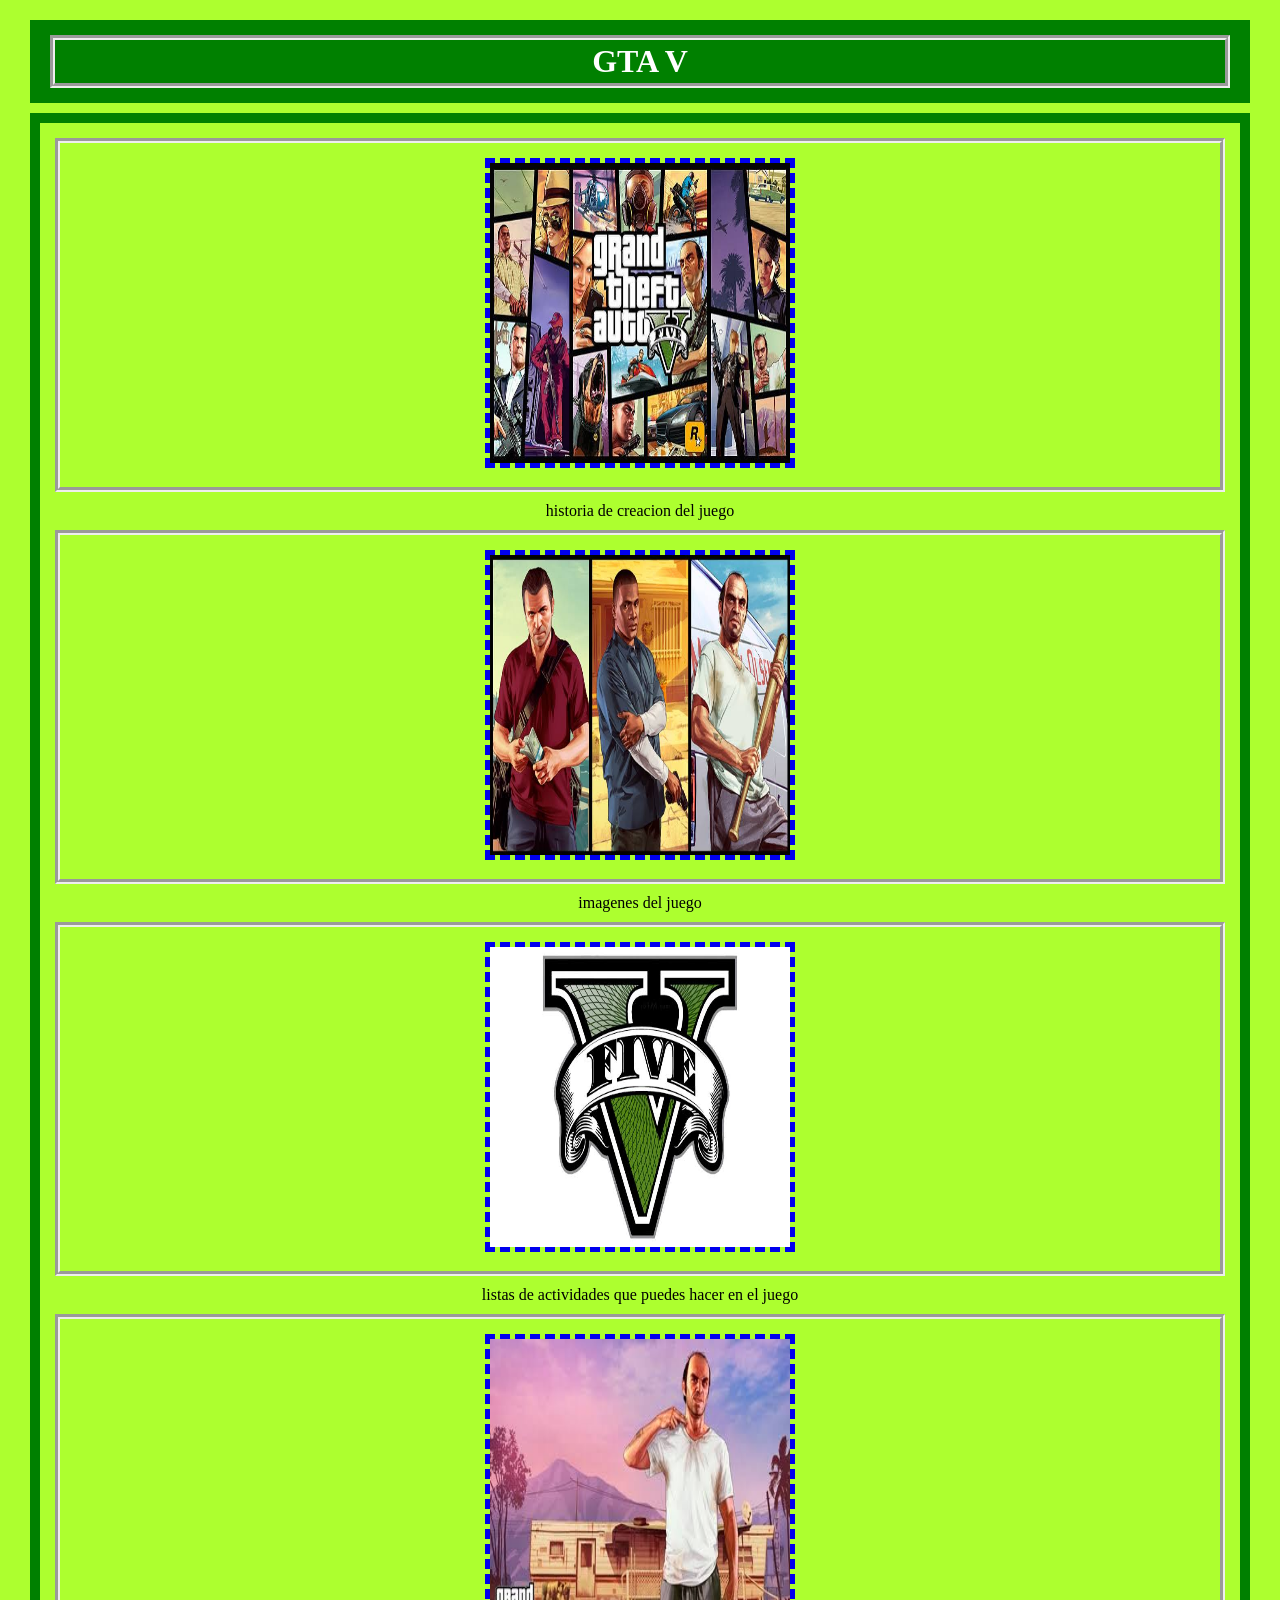
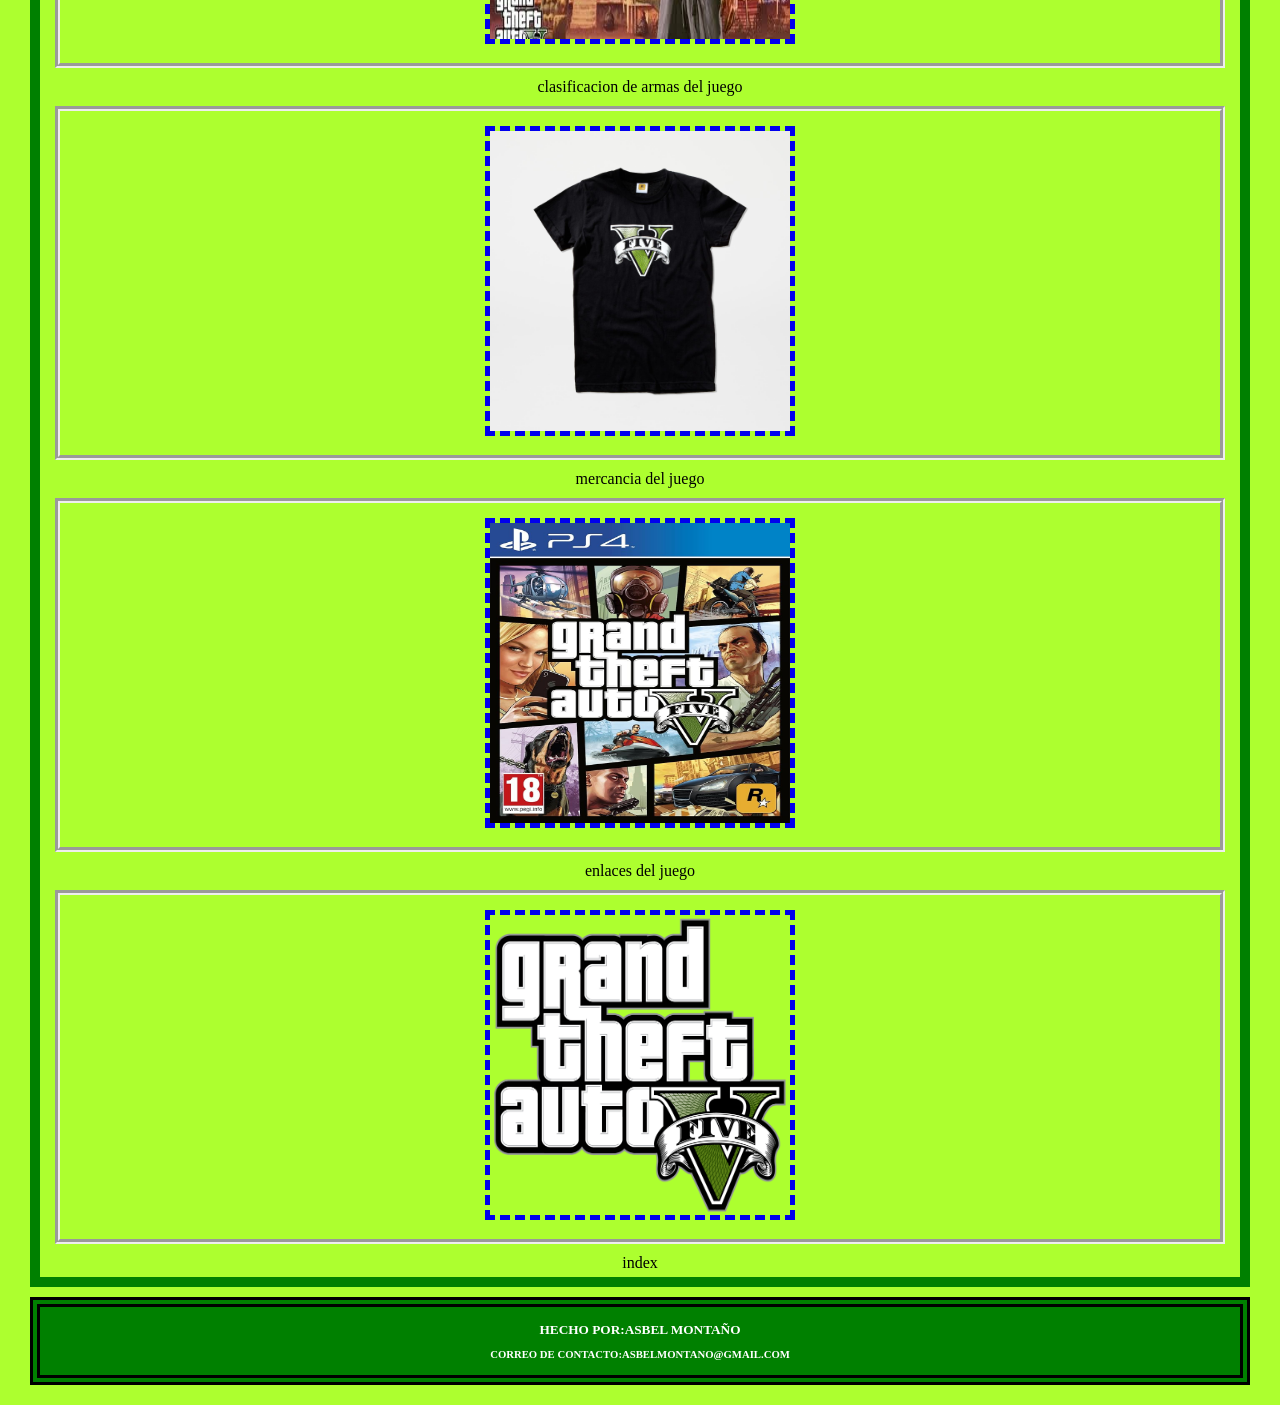
<file: index.html>
<!DOCTYPE html>
<html lang="en">
<head>
    <meta charset="UTF-8">
    <meta name="viewport" content="width=device-width, initial-scale=1.0">
    <title>practica programacion web</title>
    <link rel="stylesheet" href="estilos/estilo.css">
</head>
<body>
    <div class="principal">
        <header>
            <h1>GTA V</h1>
        </header>
    </div>
    <div class="contenido">
    <nav>
        <a href="paginas/historia.html"><img src="imagenes/images.jpg" alt="historia"></a>historia de creacion del juego
        <a href="paginas/fotos.html"><img src="imagenes/images (1).jpg" alt="fotos"></a>imagenes del juego
        <a href="paginas/listas.html"><img src="imagenes/images (2).jpg" alt="listas"></a>listas de actividades que puedes hacer en el juego
        <a href="paginas/tablas.html"><img src="imagenes/images (3).jpg" alt="tablas"></a>clasificacion de armas del juego
        <a href="paginas/mercan.html"><img src="imagenes/GTAV_Tshirt_VLogo_Front_01.jpg" alt="merch"></a>mercancia del juego
        <a href="paginas/enlaces.html"><img src="imagenes/916T5H6sCtL._AC_UF1000,1000_QL80_.jpg" alt="enlaces"></a>enlaces del juego
        <a href="#"><img src="imagenes/gta-v-logo-huge-transback1.png" alt="index"></a>index
    </nav>
    </div>
    <div class="pie">
    <footer>
        <h5>hecho por:asbel montaño</h5>
        <h6>correo de contacto:asbelmontano@gmail.com</h6>
    </footer>
    </div>
</body>
</html>
</file>
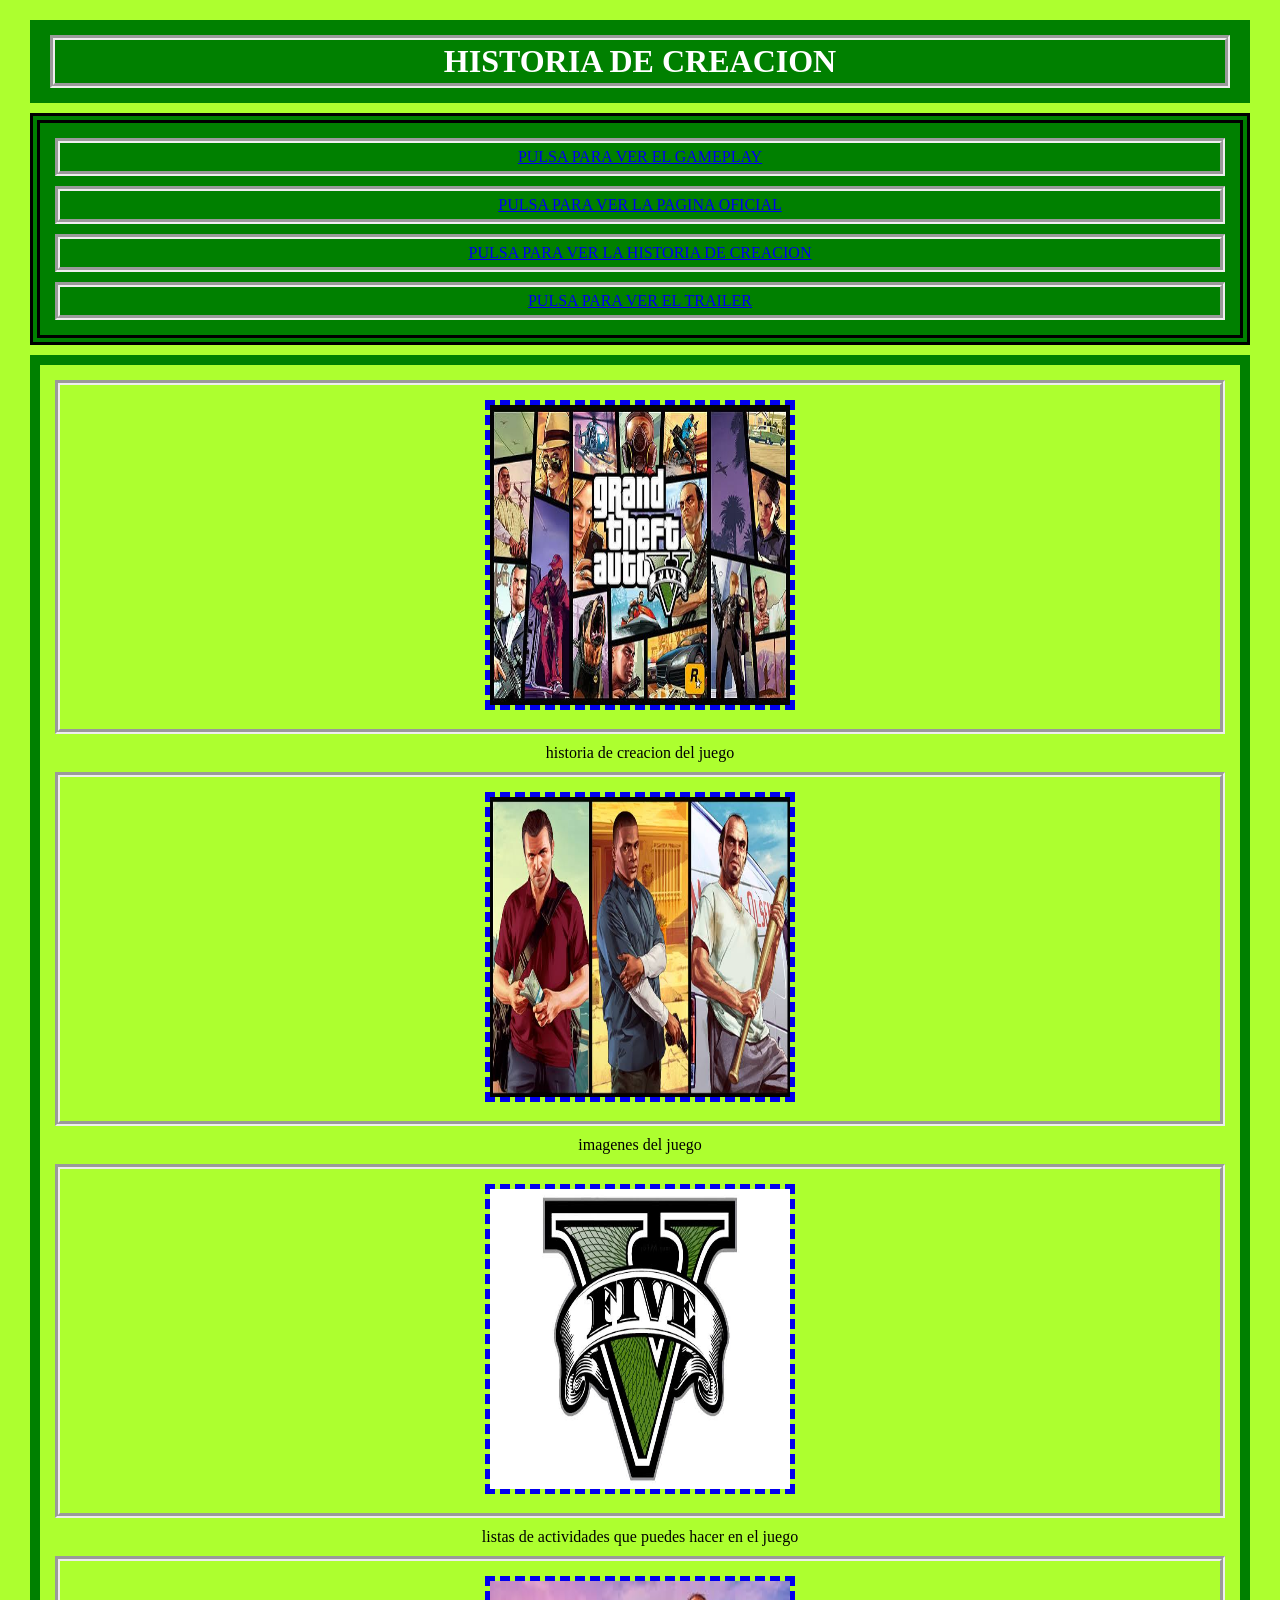
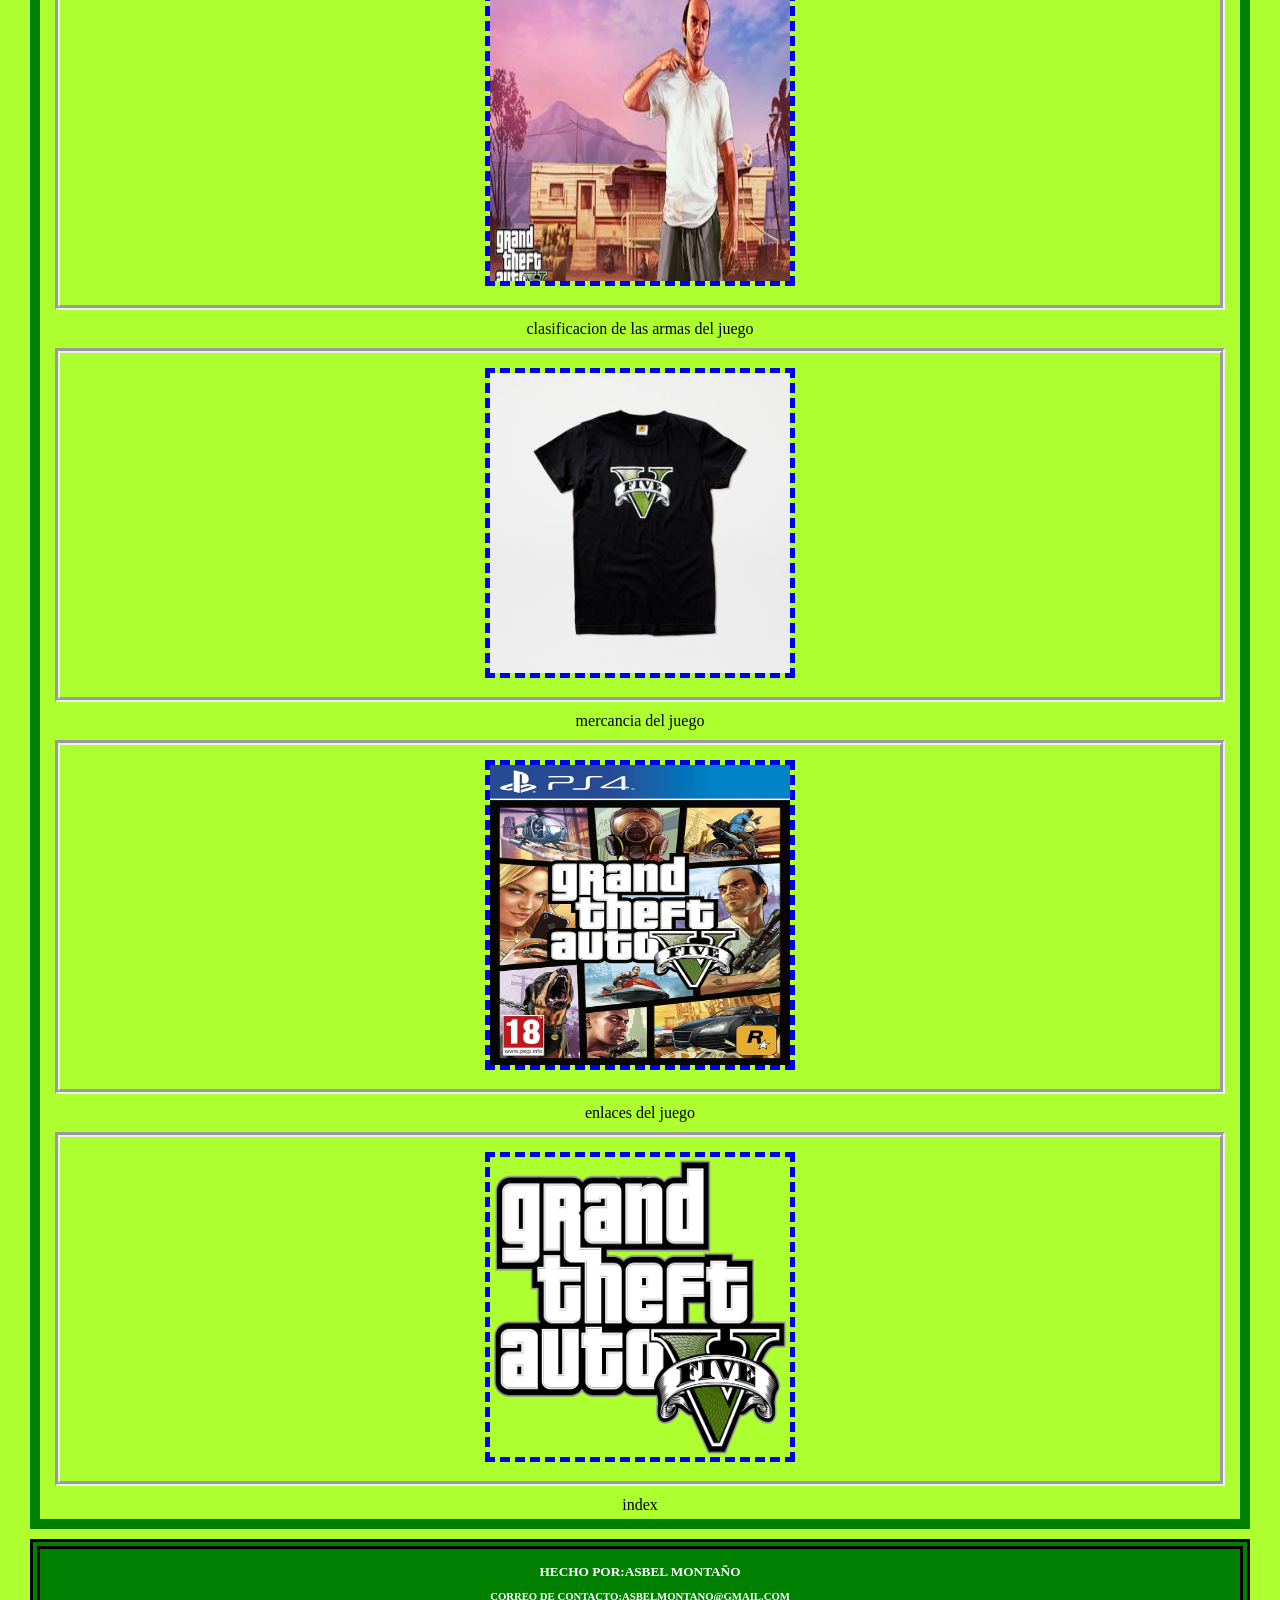
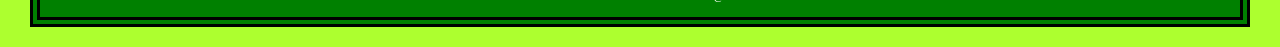
<file: paginas/enlaces.html>
<!DOCTYPE html>
<html lang="en">
<head>
    <meta charset="UTF-8">
    <meta name="viewport" content="width=device-width, initial-scale=1.0">
    <title>ENLACES DEL JUEGO</title>
    <link rel="stylesheet" href="../estilos/estilo.css">
</head>
<body>
    <div class="principal">
        <header>
            <h1>HISTORIA DE CREACION</h1>
        </header>
    </div>
    <div class="enlaces">
    <a href="https://youtu.be/9WeBjVASck0">PULSA PARA VER EL GAMEPLAY</a>
    <a href="https://www.rockstargames.com/es/gta-v">PULSA PARA VER LA PAGINA OFICIAL</a>
    <a href="historia.html">PULSA PARA VER LA HISTORIA DE CREACION</a>
    <a href="https://www.rockstargames.com/es/gta-v?info=trailer">PULSA PARA VER EL TRAILER</a>
    </div>
    <div class="contenido">
    <nav>
        <a href="historia.html"><img src="../imagenes/images.jpg" alt="historia"></a>historia de creacion del juego<br>
        <a href="../paginas/fotos.html"><img src="../imagenes/images (1).jpg" alt="fotos"></a>imagenes del juego<br>
        <a href="listas.html"><img src="../imagenes/images (2).jpg" alt="listas"></a>listas de actividades que puedes hacer en el juego<br>
        <a href="tablas.html"><img src="../imagenes/images (3).jpg" alt="tablas"></a>clasificacion de las armas del juego<br>
        <a href="../paginas/mercan.html"><img src="../imagenes/GTAV_Tshirt_VLogo_Front_01.jpg" alt="merch"></a>mercancia del juego<br>
        <a href="#"><img src="../imagenes/916T5H6sCtL._AC_UF1000,1000_QL80_.jpg" alt="enlaces"></a>enlaces del juego<br>
        <a href="../index.html"><img src="../imagenes/gta-v-logo-huge-transback1.png" alt="index"></a>index
    </nav>
    </div>
     <div class="pie">
    <footer>
        <h5>hecho por:asbel montaño</h5>
        <h6>correo de contacto:asbelmontano@gmail.com</h6>
    </footer>
    </div>
</body>
</html>
</file>
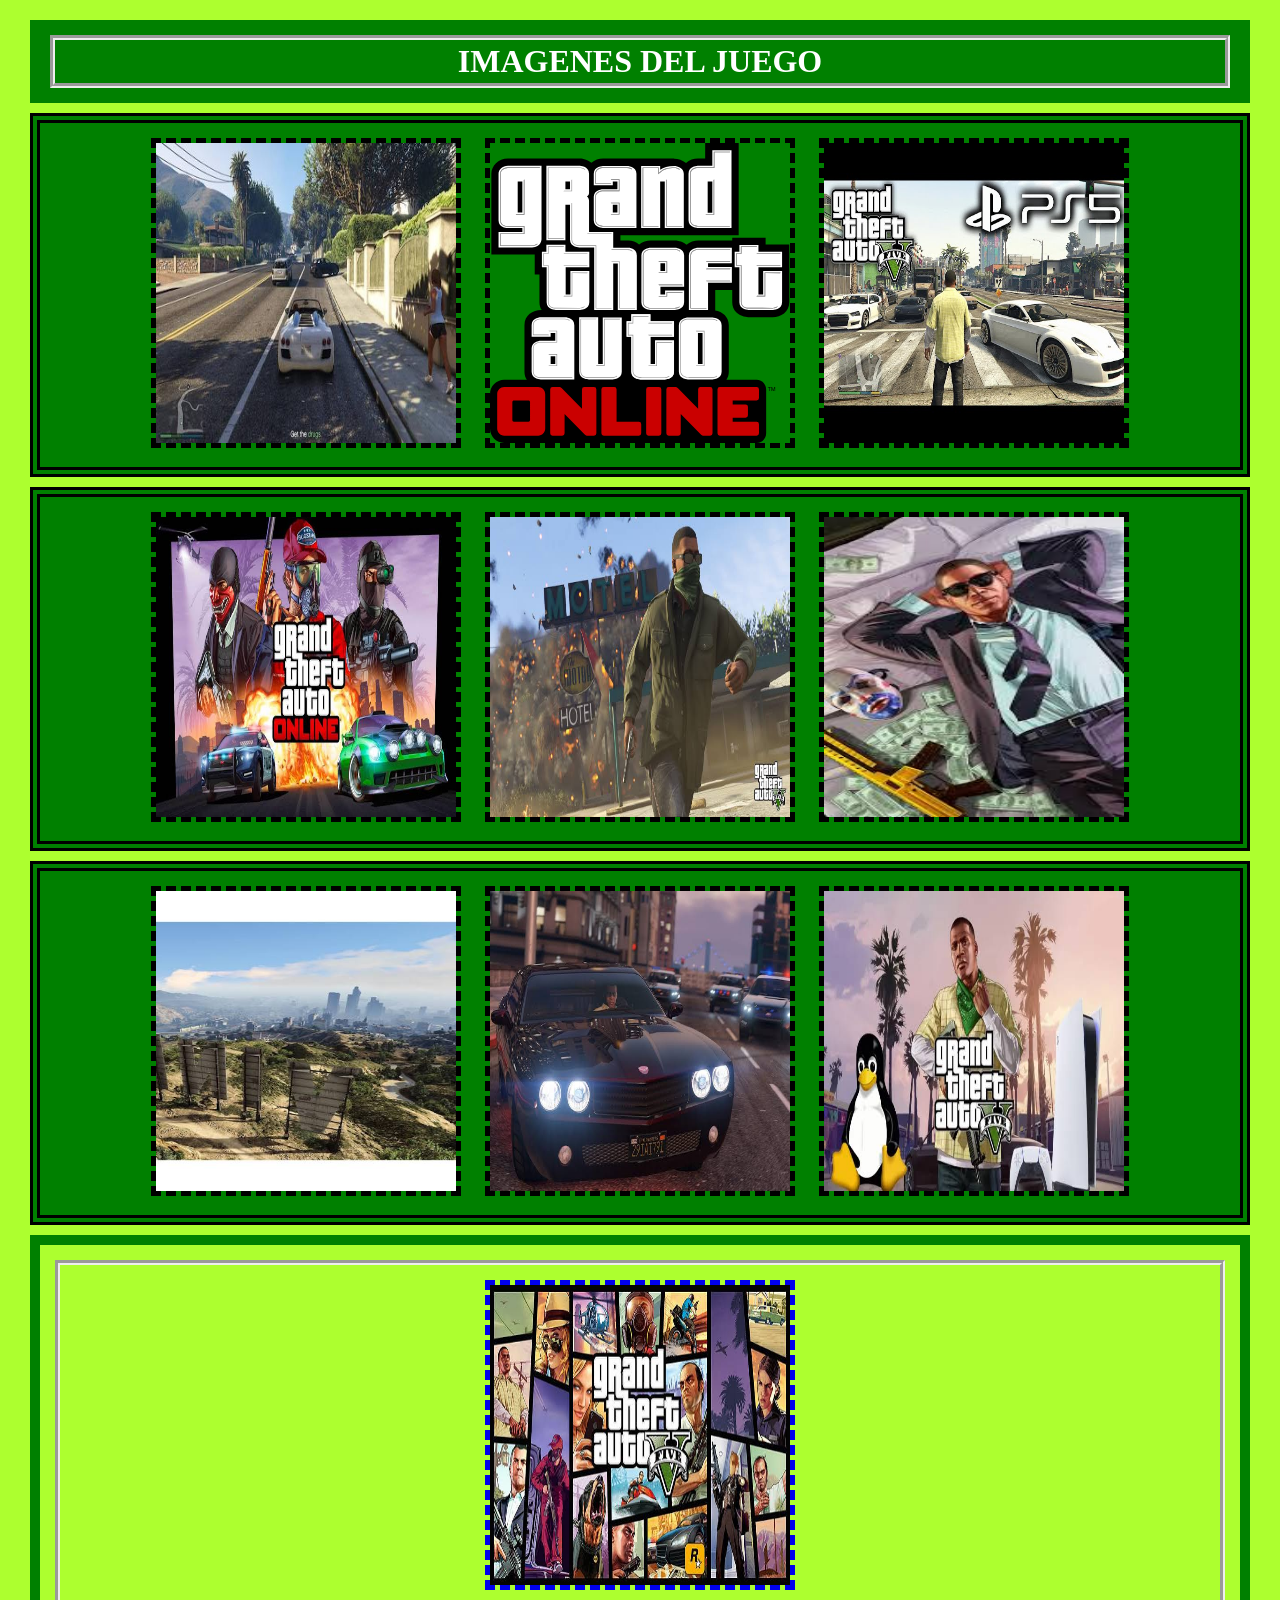
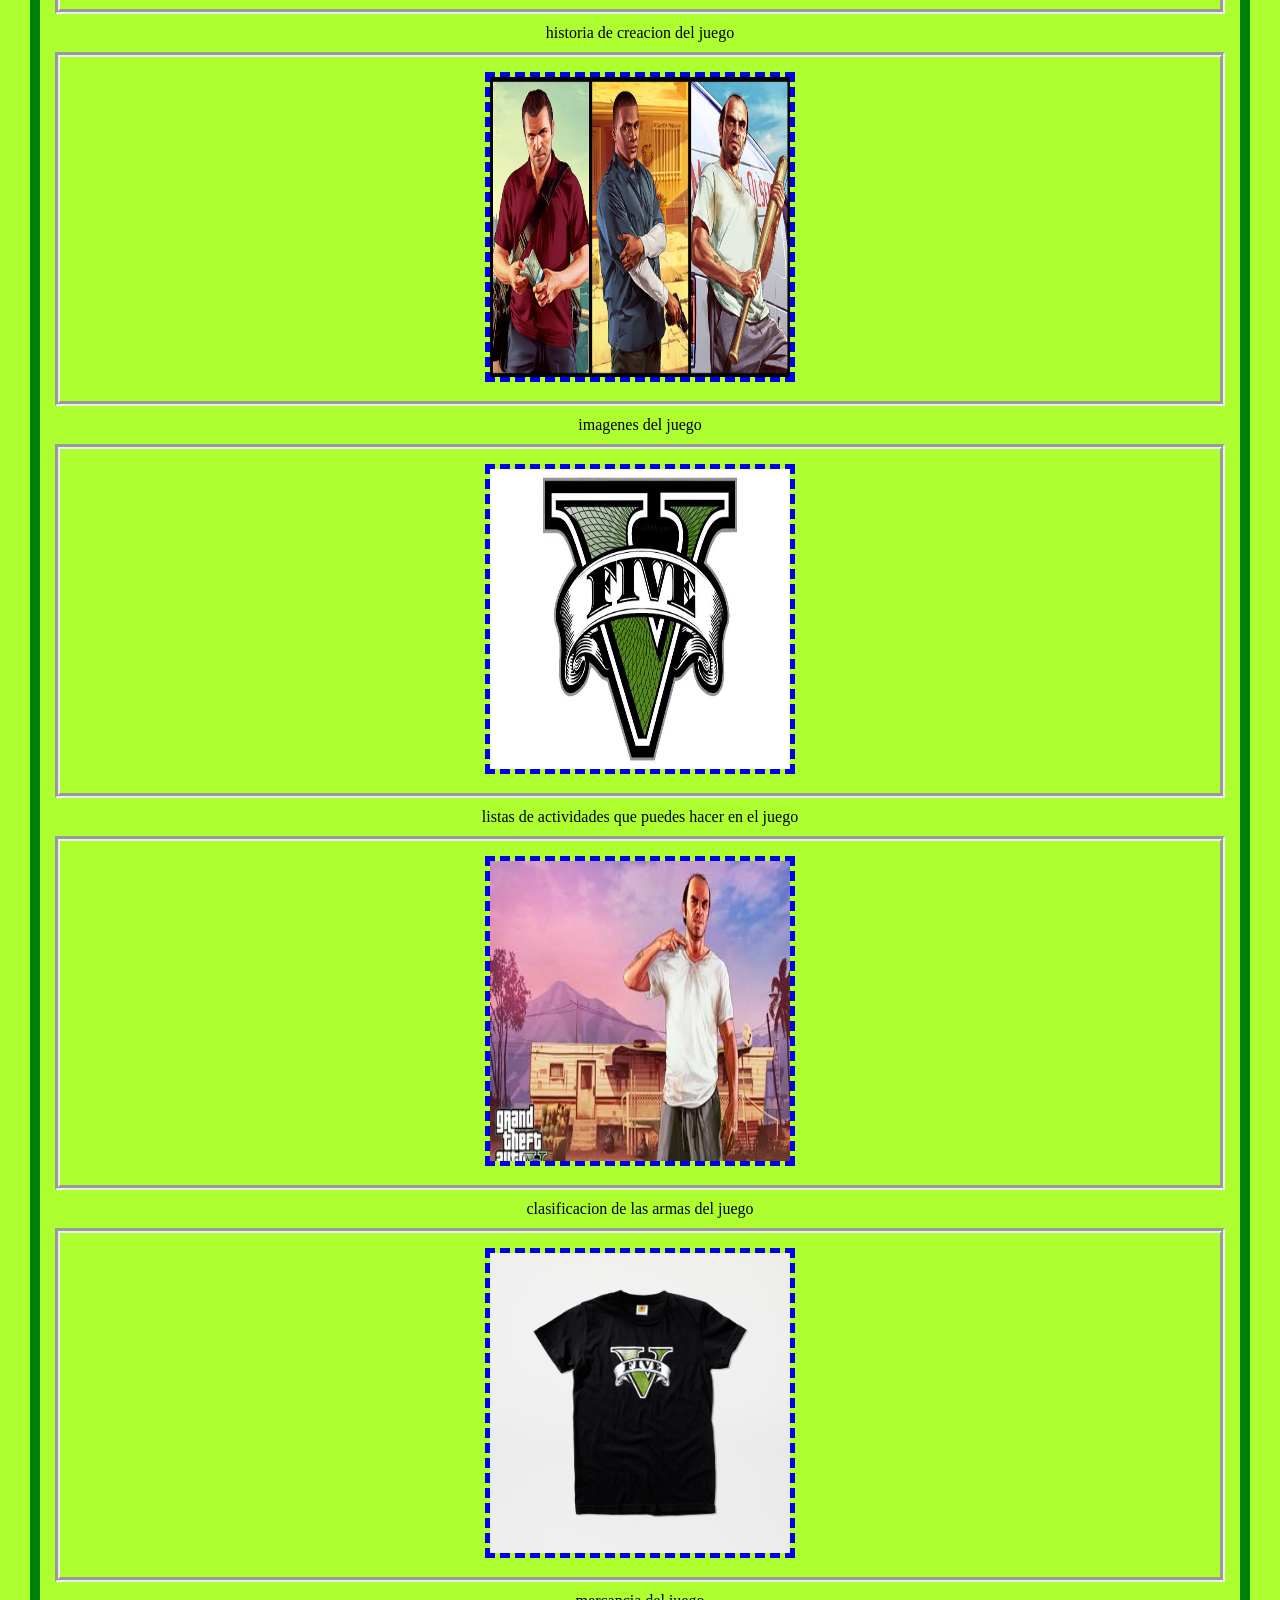
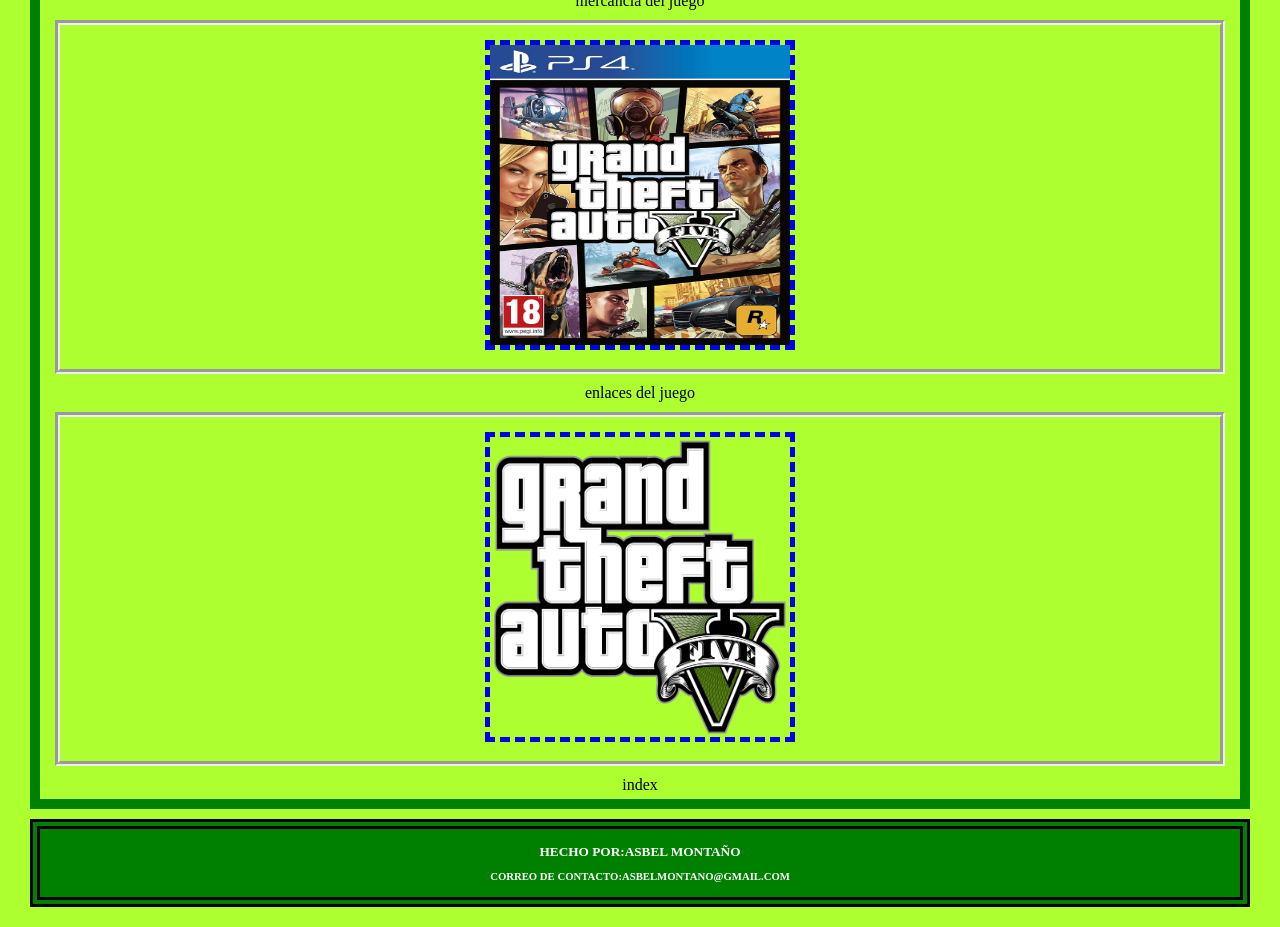
<file: paginas/fotos.html>
<!DOCTYPE html>
<html lang="en">
<head>
    <meta charset="UTF-8">
    <meta name="viewport" content="width=device-width, initial-scale=1.0">
    <title>imagenes del juego</title>
    <link rel="stylesheet" href="../estilos/estilo.css">
</head>
<body>
     <div class="principal">
        <header>
            <h1>IMAGENES DEL JUEGO</h1>
        </header>
     </div>
     <div class="img">
        <img src="../imagenes/1.jpg" alt="1">
        <img src="../imagenes/2.svg" alt="2">
        <img src="../imagenes/3.jpg" alt="3">
     </div>
     <div class="img2">
        <img src="../imagenes/4.jpg" alt="4">
        <img src="../imagenes/5.jpg" alt="5">
        <img src="../imagenes/6.jpg" alt="6">
     </div>
     <div class="img3">
        <img src="../imagenes/7.jpg" alt="7">
        <img src="../imagenes/8.jpg" alt="8">
        <img src="../imagenes/9.jpg" alt="9">
     </div>
         <div class="contenido">
    <nav>
        <a href="historia.html"><img src="../imagenes/images.jpg" alt="historia"></a>historia de creacion del juego<br>
        <a href="#"><img src="../imagenes/images (1).jpg" alt="fotos"></a>imagenes del juego<br>
        <a href="listas.html"><img src="../imagenes/images (2).jpg" alt="listas"></a>listas de actividades que puedes hacer en el juego<br>
        <a href="tablas.html"><img src="../imagenes/images (3).jpg" alt="tablas"></a>clasificacion de las armas del juego<br>
        <a href="../paginas/mercan.html"><img src="../imagenes/GTAV_Tshirt_VLogo_Front_01.jpg" alt="merch"></a>mercancia del juego<br>
        <a href="../paginas/enlaces.html"><img src="../imagenes/916T5H6sCtL._AC_UF1000,1000_QL80_.jpg" alt="enlaces"></a>enlaces del juego<br>
        <a href="../index.html"><img src="../imagenes/gta-v-logo-huge-transback1.png" alt="index"></a>index
    </nav>
    </div>
     <div class="pie">
    <footer>
        <h5>hecho por:asbel montaño</h5>
        <h6>correo de contacto:asbelmontano@gmail.com</h6>
    </footer>
    </div>
</body>
</html>
</file>
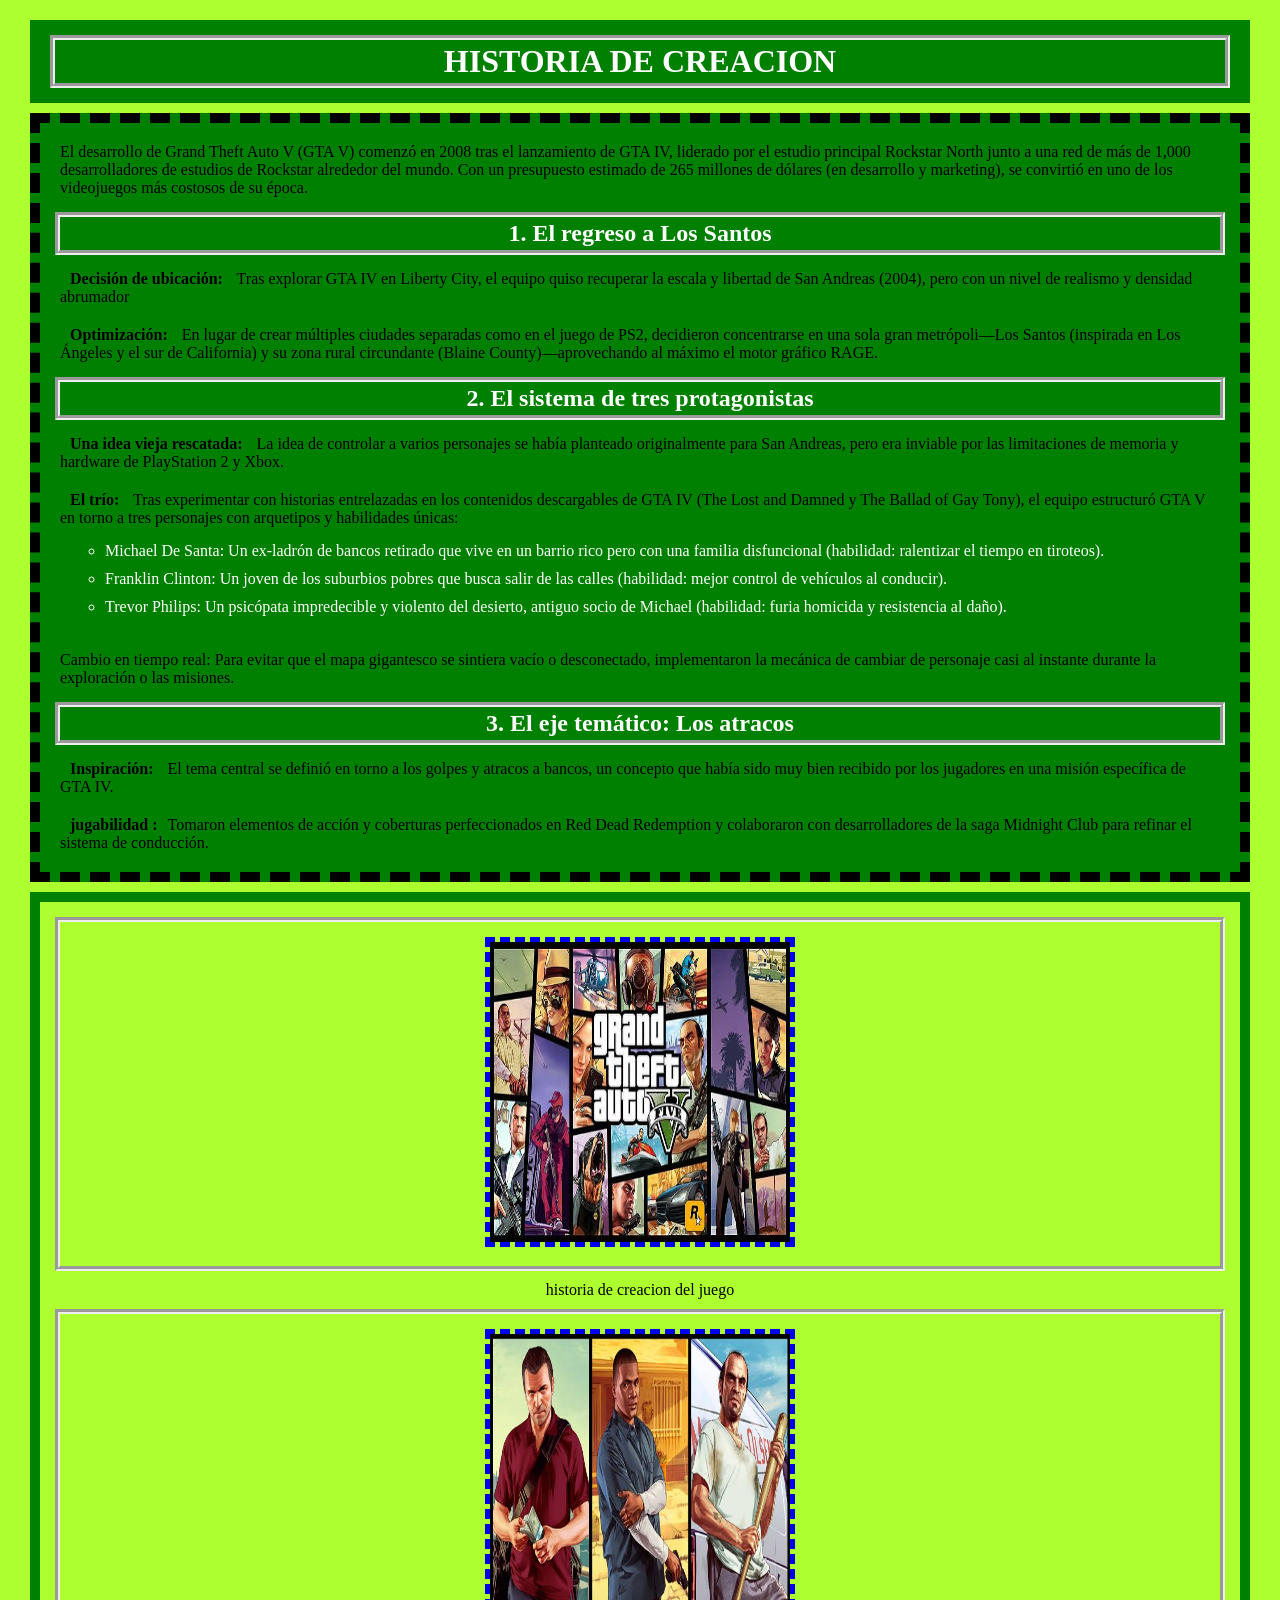
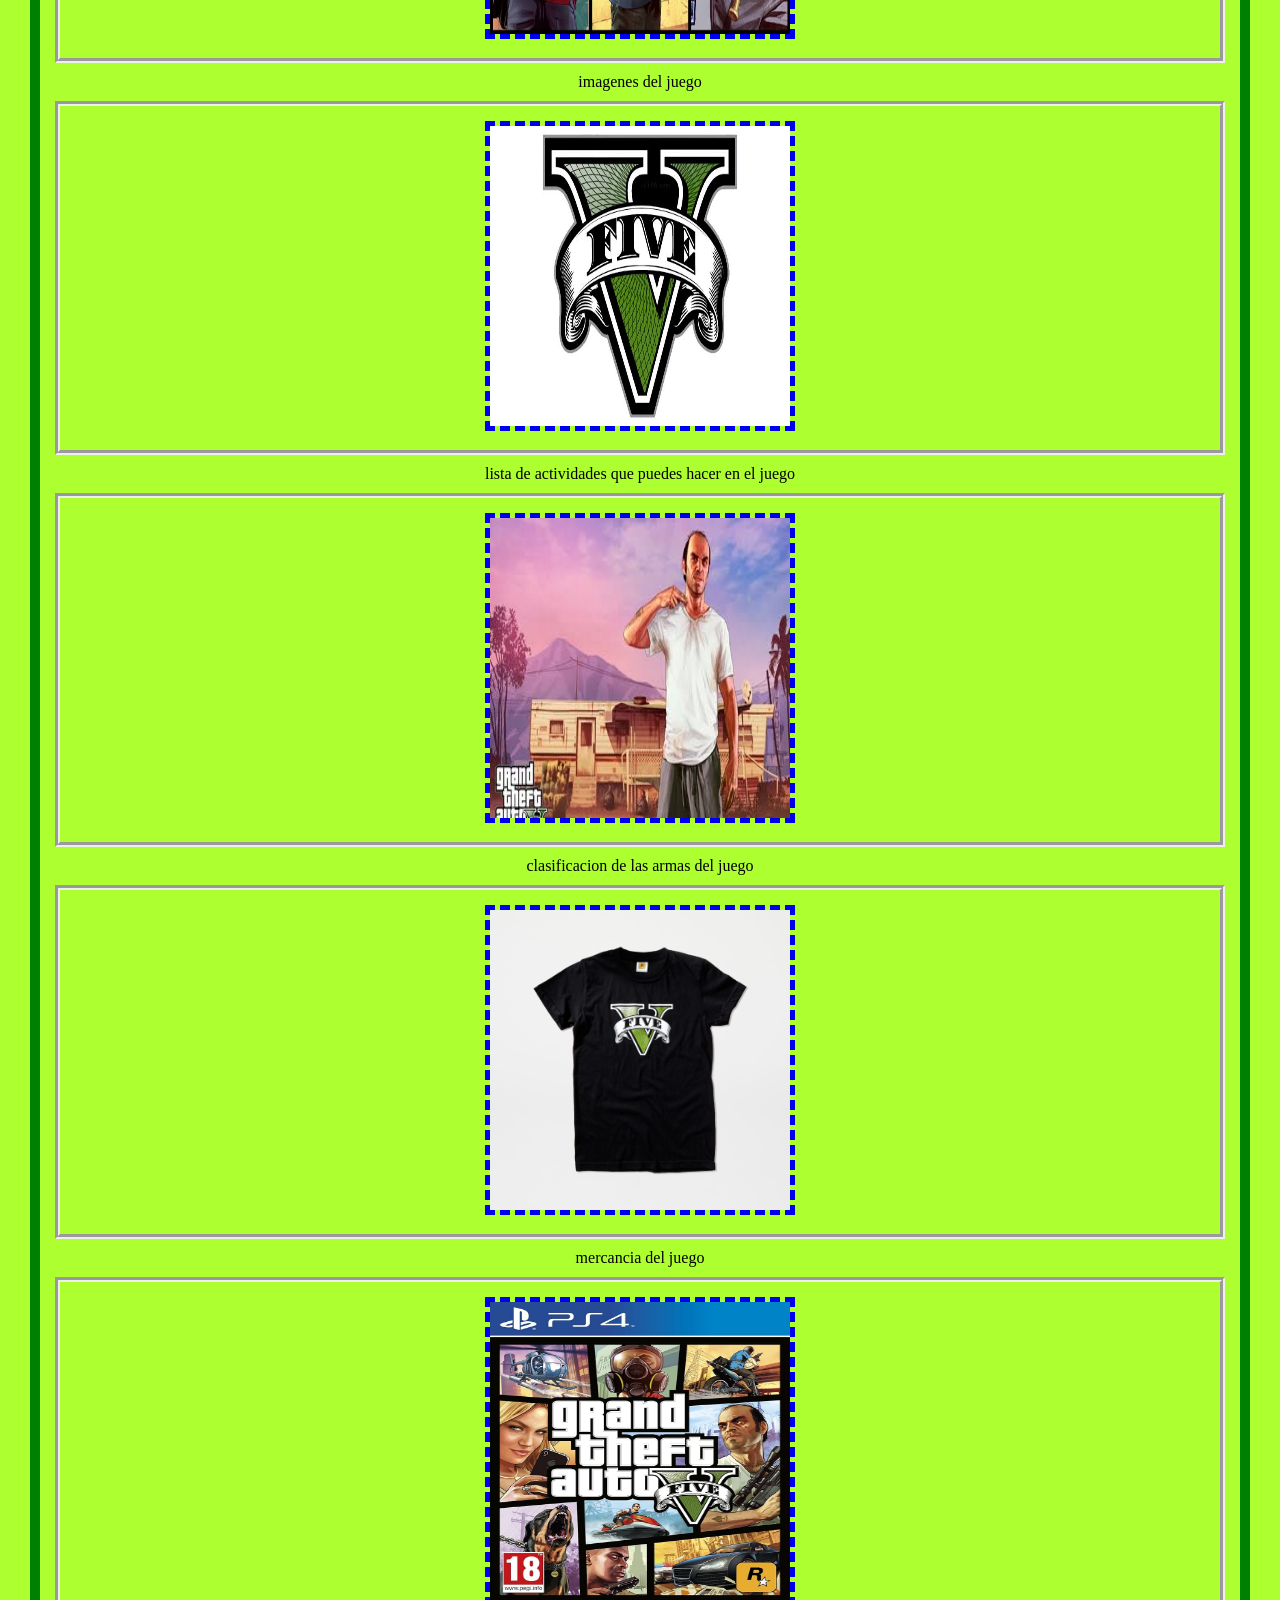
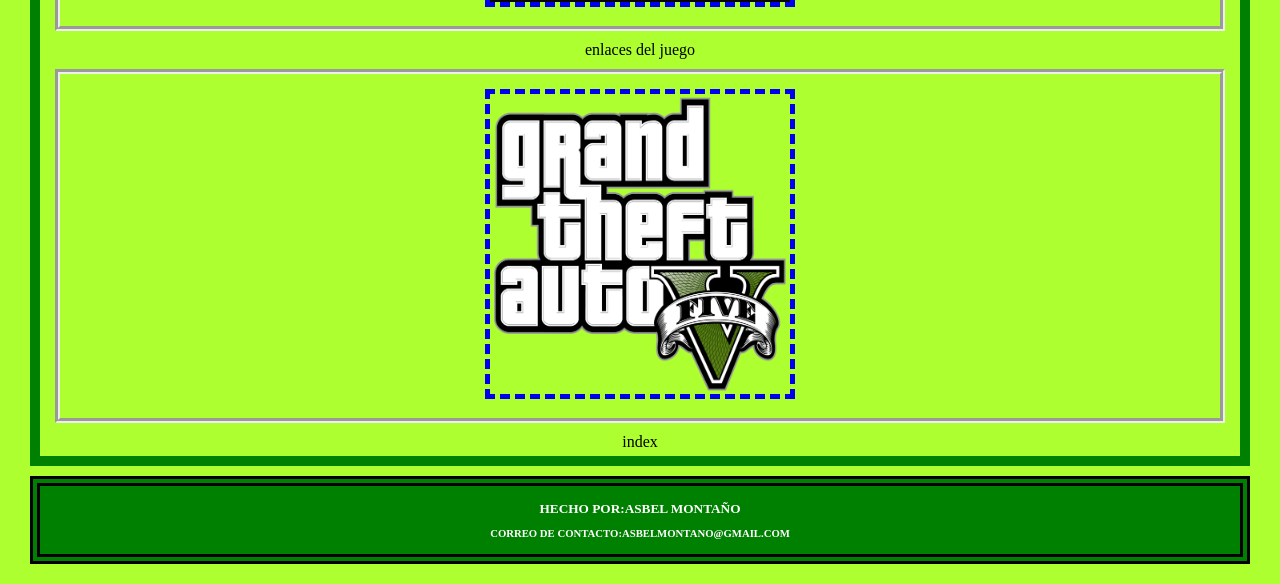
<file: paginas/historia.html>
<!DOCTYPE html>
<html lang="en">
<head>
    <meta charset="UTF-8">
    <meta name="viewport" content="width=device-width, initial-scale=1.0">
    <title>historia de creacion del juego</title>
    <link rel="stylesheet" href="../estilos/estilo.css">
</head>
<body>
    <div class="principal">
        <header>
            <h1>HISTORIA DE CREACION</h1>
        </header>
    </div>
   <div class="historia">
   <p>El desarrollo de Grand Theft Auto V (GTA V) comenzó en 2008 tras el lanzamiento de GTA IV, liderado por el estudio principal Rockstar North junto a una red de más de 1,000 desarrolladores de estudios de Rockstar alrededor del mundo. Con un presupuesto estimado de 265 millones de dólares (en desarrollo y marketing), se convirtió en uno de los videojuegos más costosos de su época.</p>
   <h2>1. El regreso a Los Santos</h2> 
   <p><b>Decisión de ubicación:</b> Tras explorar GTA IV en Liberty City, el equipo quiso recuperar la escala y libertad de San Andreas (2004), pero con un nivel de realismo y densidad abrumador</p>
   <p><b>Optimización:</b> En lugar de crear múltiples ciudades separadas como en el juego de PS2, decidieron concentrarse en una sola gran metrópoli—Los Santos (inspirada en Los Ángeles y el sur de California) y su zona rural circundante (Blaine County)—aprovechando al máximo el motor gráfico RAGE.</p>
   <h2>2. El sistema de tres protagonistas</h2>
   <p><b>Una idea vieja rescatada:</b> La idea de controlar a varios personajes se había planteado originalmente para San Andreas, pero era inviable por las limitaciones de memoria y hardware de PlayStation 2 y Xbox.</p>
   <p><b>El trío:</b> Tras experimentar con historias entrelazadas en los contenidos descargables de GTA IV (The Lost and Damned y The Ballad of Gay Tony), el equipo estructuró GTA V en torno a tres personajes con arquetipos y habilidades únicas:
   <ul>
    <li>Michael De Santa: Un ex-ladrón de bancos retirado que vive en un barrio rico pero con una familia disfuncional (habilidad: ralentizar el tiempo en tiroteos).
    <li>Franklin Clinton: Un joven de los suburbios pobres que busca salir de las calles (habilidad: mejor control de vehículos al conducir).</li>
    <li>Trevor Philips: Un psicópata impredecible y violento del desierto, antiguo socio de Michael (habilidad: furia homicida y resistencia al daño).</p></li>
   </ul>
   <p>Cambio en tiempo real: Para evitar que el mapa gigantesco se sintiera vacío o desconectado, implementaron la mecánica de cambiar de personaje casi al instante durante la exploración o las misiones.</p>
   <h2>3. El eje temático: Los atracos</h2>
   <p><b>Inspiración:</b> El tema central se definió en torno a los golpes y atracos a bancos, un concepto que había sido muy bien recibido por los jugadores en una misión específica de GTA IV.</p>
   <p><b>jugabilidad :</b>Tomaron elementos de acción y coberturas perfeccionados en Red Dead Redemption y colaboraron con desarrolladores de la saga Midnight Club para refinar el sistema de conducción.</p>
   </div>
   <div class="contenido">
    <nav>
        <a href="#"><img src="../imagenes/images.jpg" alt="historia"></a>historia de creacion del juego<br>
        <a href="../paginas/fotos.html"><img src="../imagenes/images (1).jpg" alt="fotos"></a>imagenes del juego<br>
        <a href="../paginas/listas.html"><img src="../imagenes/images (2).jpg" alt="listas"></a>lista de actividades que puedes hacer en el juego<br>
        <a href="../paginas/tablas.html"><img src="../imagenes/images (3).jpg" alt="tablas"></a>clasificacion de las armas del juego<br>
        <a href="../paginas/mercan.html"><img src="../imagenes/GTAV_Tshirt_VLogo_Front_01.jpg" alt="merch"></a>mercancia del juego<br>
        <a href="../paginas/enlaces.html"><img src="../imagenes/916T5H6sCtL._AC_UF1000,1000_QL80_.jpg" alt="enlaces"></a>enlaces del juego<br>
        <a href="../index.html"><img src="../imagenes/gta-v-logo-huge-transback1.png" alt="index"></a>index
    </nav>
    </div>
     <div class="pie">
    <footer>
        <h5>hecho por:asbel montaño</h5>
        <h6>correo de contacto:asbelmontano@gmail.com</h6>
    </footer>
    </div>
</body>
</html>
</file>
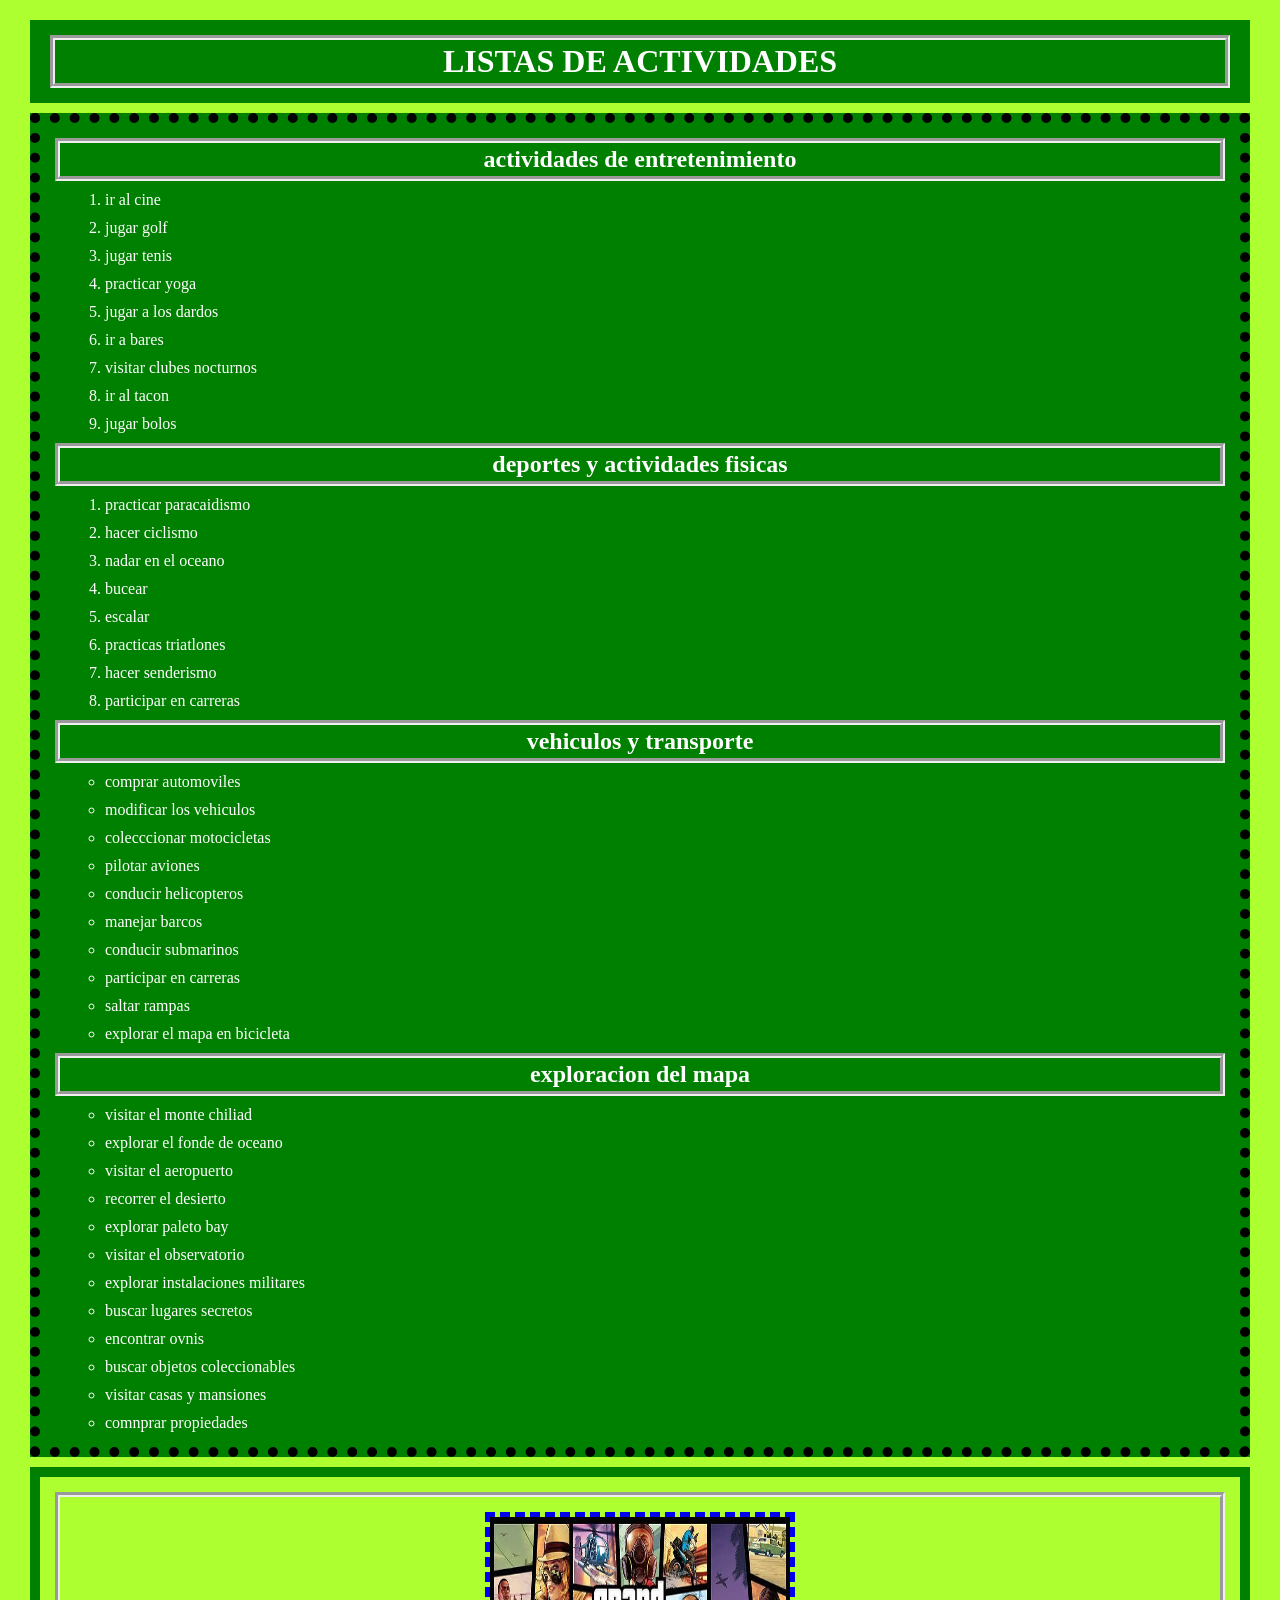
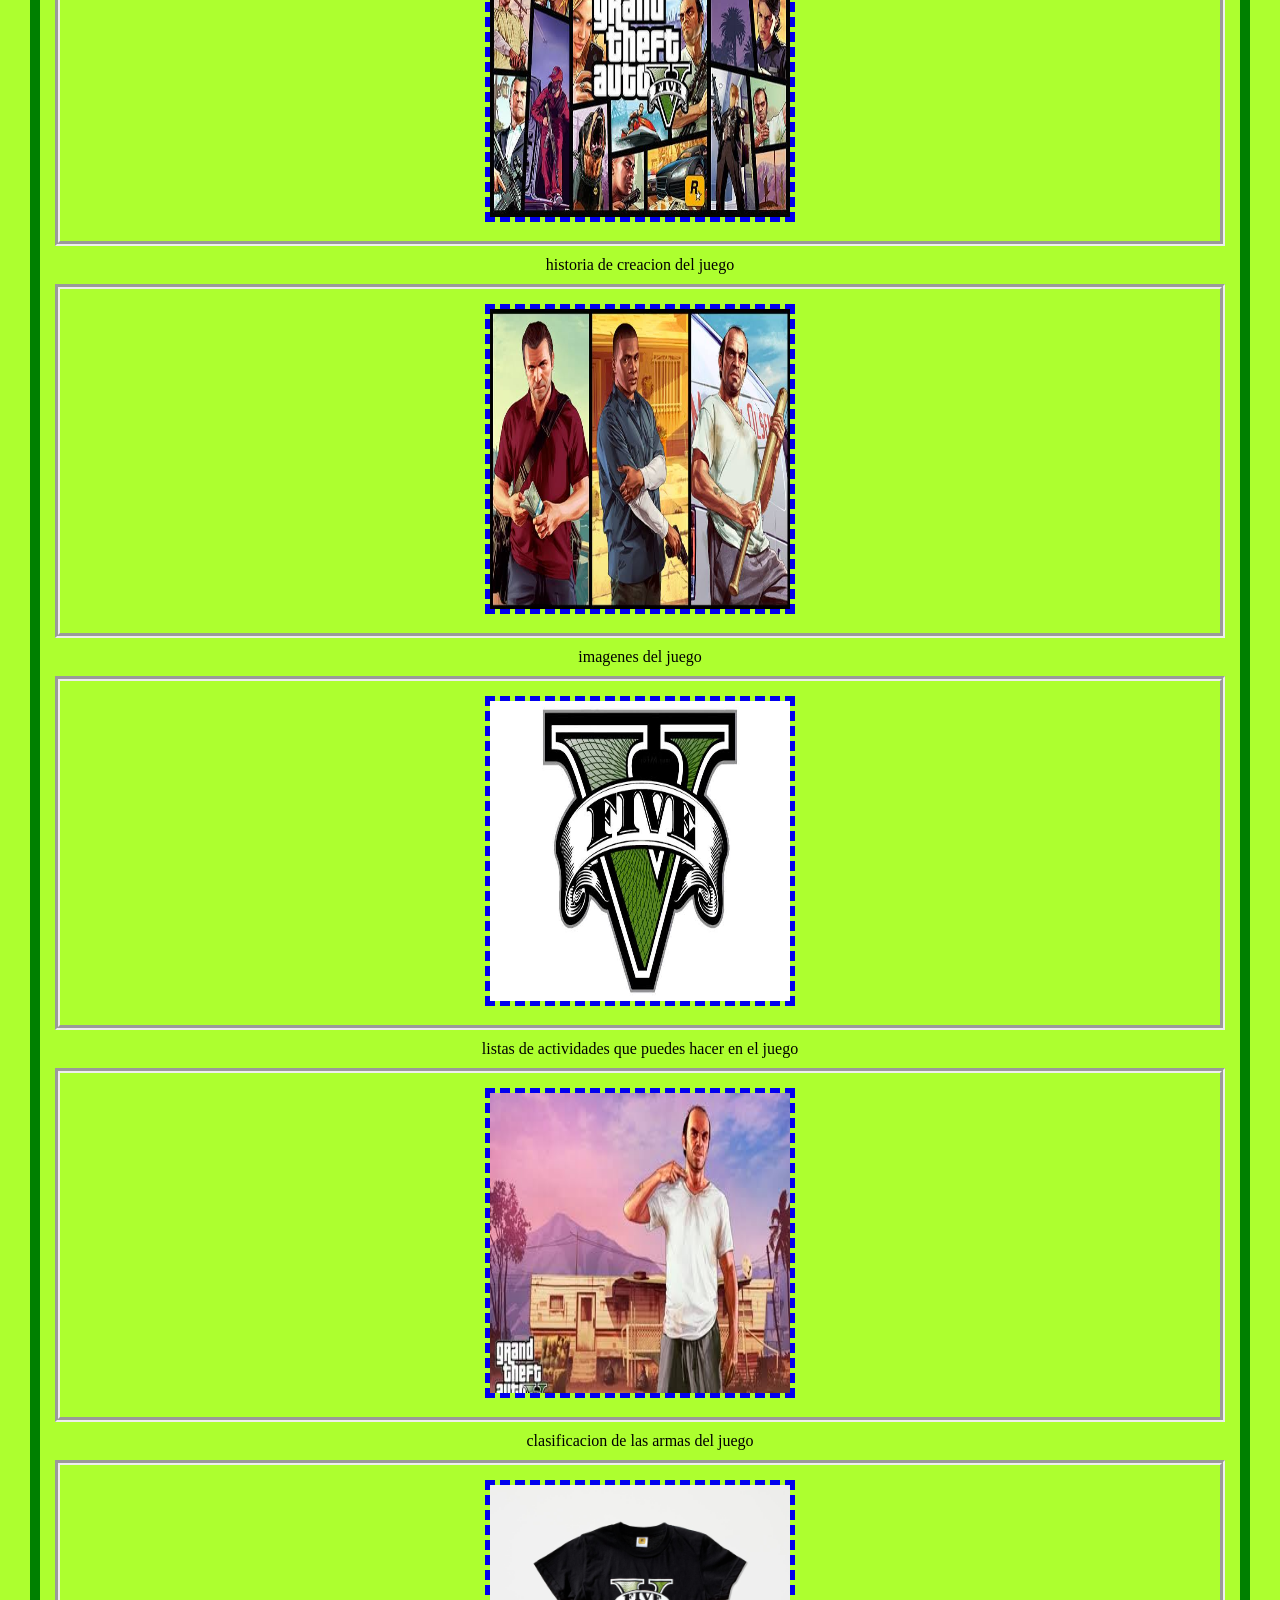
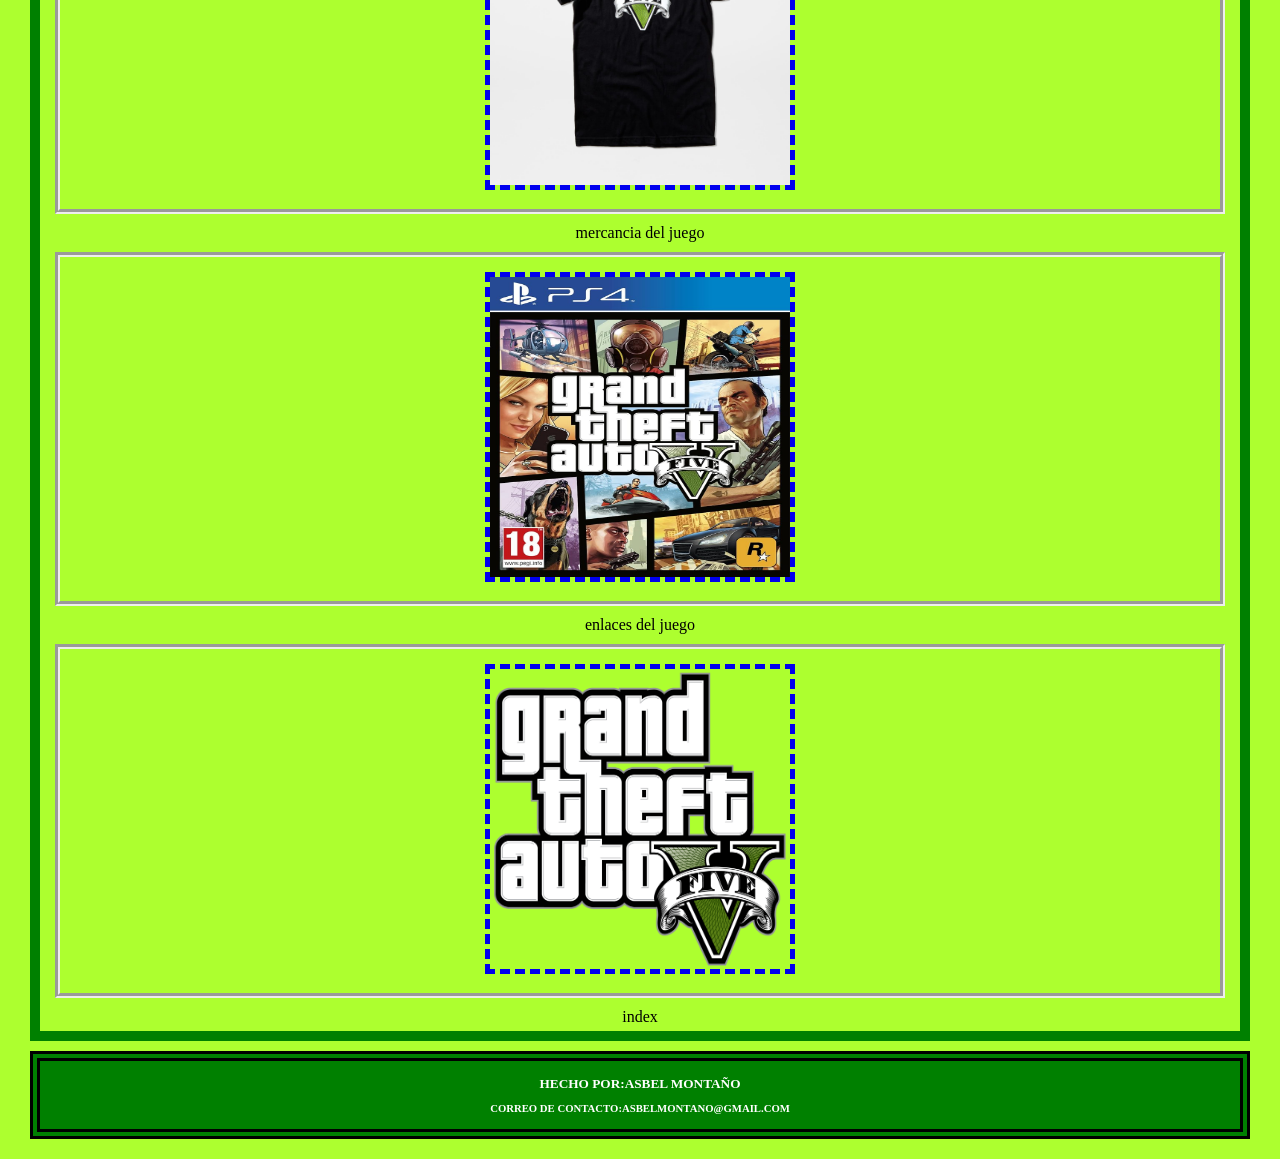
<file: paginas/listas.html>
<!DOCTYPE html>
<html lang="en">
<head>
    <meta charset="UTF-8">
    <meta name="viewport" content="width=device-width, initial-scale=1.0">
    <title>listas de actividades</title>
    <link rel="stylesheet" href="../estilos/estilo.css">
</head>
<body>
    <div class="principal">
        <header>
            <h1>LISTAS DE ACTIVIDADES</h1>
        </header>
    </div>
    <div class="actividad">
     <h2>actividades de entretenimiento</h2>
       <ol>
         <li>ir al cine</li>
         <li>jugar golf</li>
         <li>jugar tenis</li>
         <li>practicar yoga</li>
         <li>jugar a los dardos</li>
         <li>ir a bares </li>
         <li>visitar clubes nocturnos</li>
         <li>ir al tacon</li>
         <li>jugar bolos</li>
       </ol>
     <h2>deportes y actividades fisicas</h2>
       <ol>
        <li>practicar paracaidismo</li>
        <li>hacer ciclismo</li>
        <li>nadar en el oceano</li>
        <li>bucear</li>
        <li>escalar</li>
        <li>practicas triatlones</li>
        <li>hacer senderismo</li>
        <li>participar en carreras</li>
       </ol>
       <h2>vehiculos y transporte</h2>
       <ul>
        <li>comprar automoviles</li>
        <li>modificar los vehiculos</li>
        <li>colecccionar motocicletas</li>
        <li>pilotar aviones</li>
        <li>conducir helicopteros</li>
        <li>manejar barcos</li>
        <li>conducir submarinos</li>
        <li>participar en carreras</li>
        <li>saltar rampas</li>
        <li>explorar el mapa en bicicleta</li>
       </ul>
       <h2>exploracion del mapa</h2>
       <ul>
        <li>visitar el monte chiliad</li>
        <li>explorar el fonde de oceano</li>
        <li>visitar el aeropuerto</li>
        <li>recorrer el desierto</li>
        <li>explorar paleto bay</li>
        <li>visitar el observatorio</li>
        <li>explorar instalaciones militares</li>
        <li>buscar lugares secretos</li>
        <li>encontrar ovnis</li>
        <li>buscar objetos coleccionables</li>
        <li>visitar casas y mansiones</li>
        <li>comnprar propiedades</li>
       </ul>
    </div>  
    <div class="contenido">
    <nav>
        <a href="historia.html"><img src="../imagenes/images.jpg" alt="historia"></a>historia de creacion del juego<br>
        <a href="../paginas/fotos.html"><img src="../imagenes/images (1).jpg" alt="fotos"></a>imagenes del juego<br>
        <a href="#"><img src="../imagenes/images (2).jpg" alt="listas"></a>listas de actividades que puedes hacer en el juego<br>
        <a href="../paginas/tablas.html"><img src="../imagenes/images (3).jpg" alt="tablas"></a>clasificacion de las armas del juego<br>
        <a href="../paginas/mercan.html"><img src="../imagenes/GTAV_Tshirt_VLogo_Front_01.jpg" alt="merch"></a>mercancia del juego<br>
        <a href="../paginas/enlaces.html"><img src="../imagenes/916T5H6sCtL._AC_UF1000,1000_QL80_.jpg" alt="enlaces"></a>enlaces del juego<br>
        <a href="../index.html"><img src="../imagenes/gta-v-logo-huge-transback1.png" alt="index"></a>index
    </nav>
    </div>
     <div class="pie">
    <footer>
        <h5>hecho por:asbel montaño</h5>
        <h6>correo de contacto:asbelmontano@gmail.com</h6>
    </footer>
    </div>
</body>
</html>
</file>
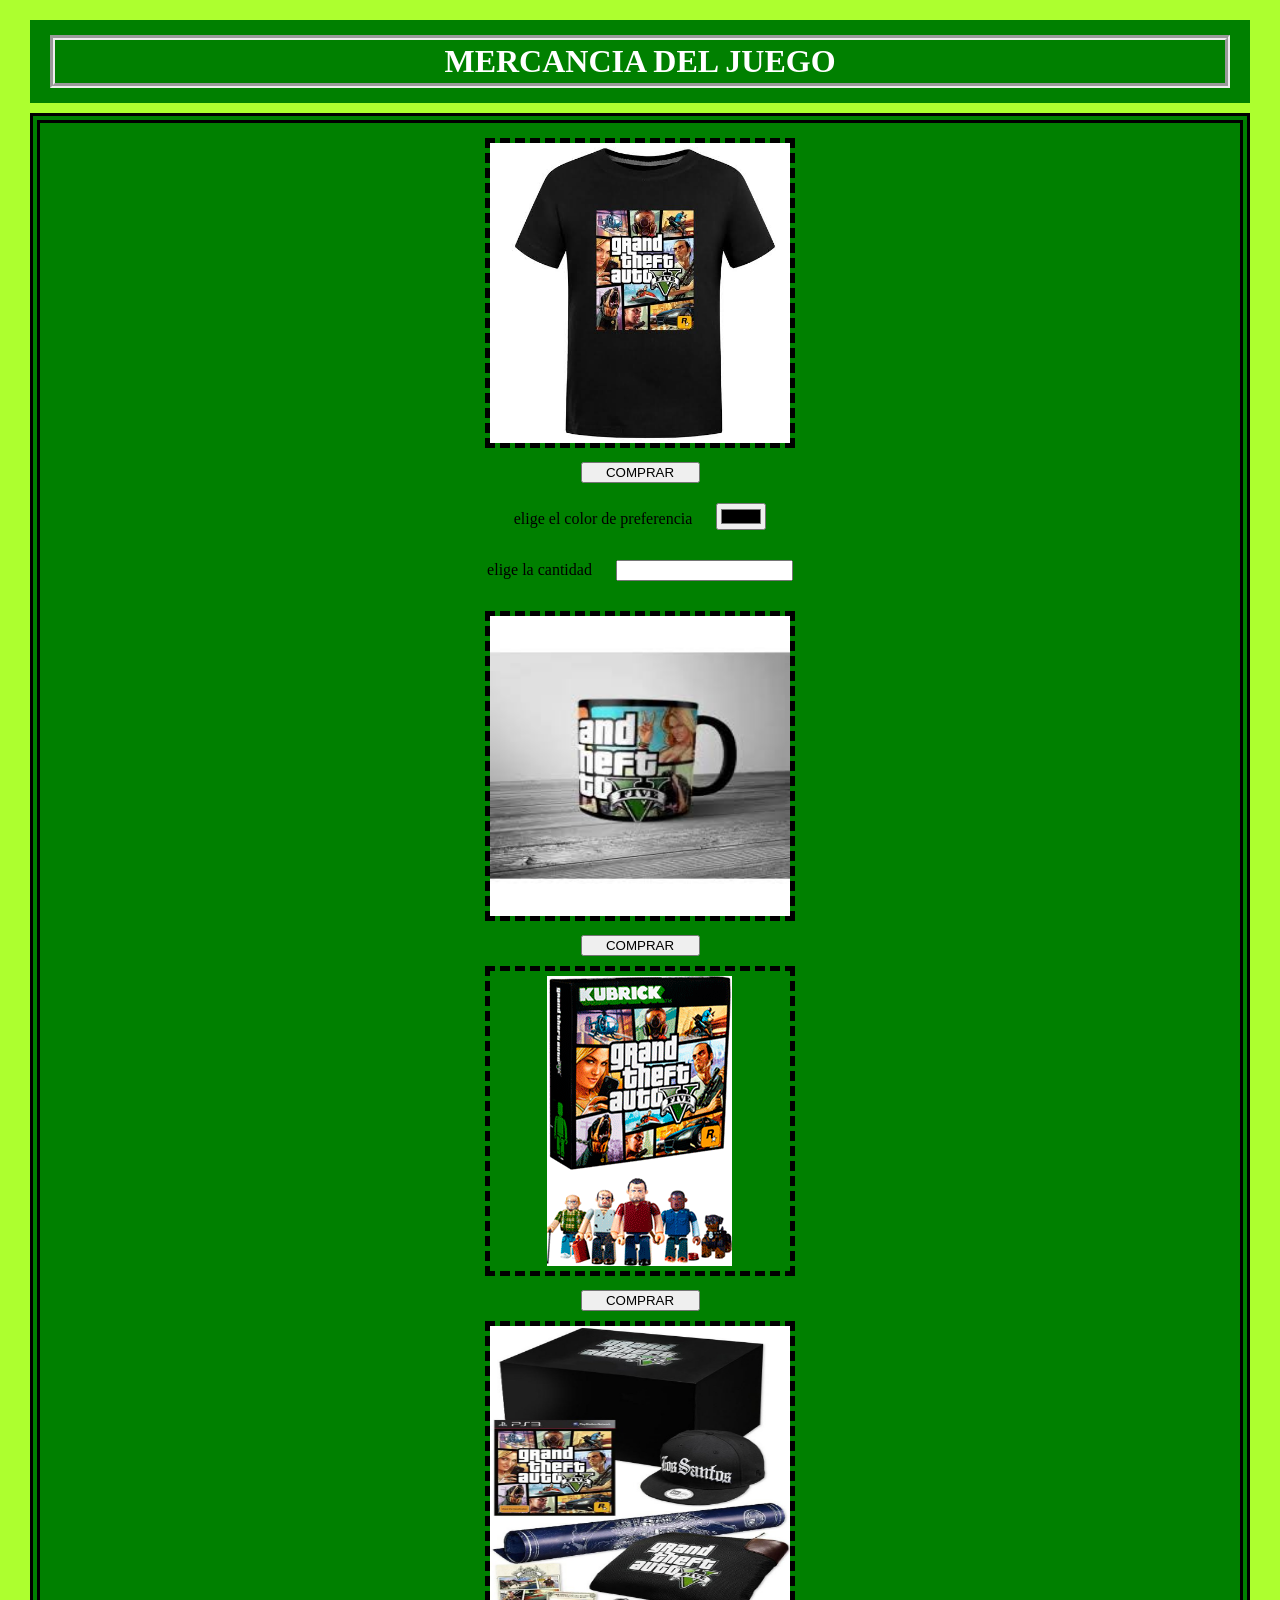
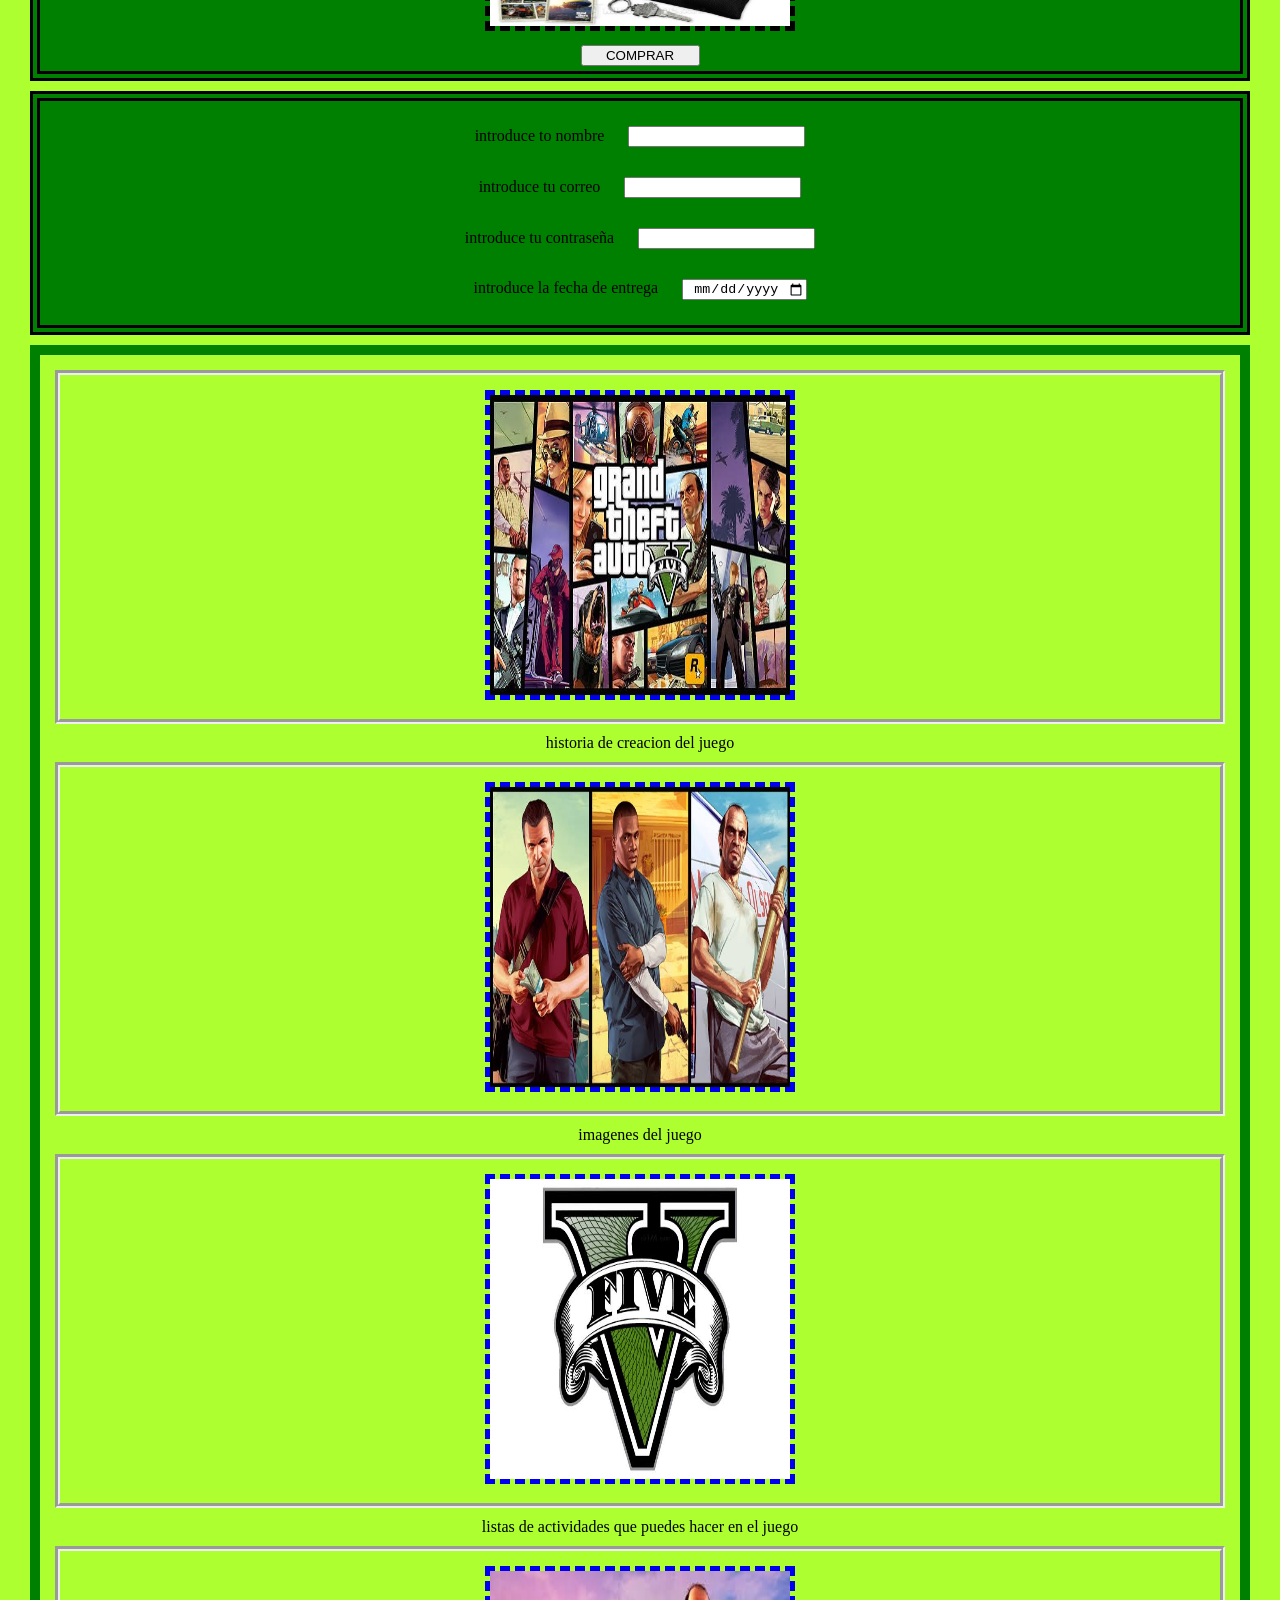
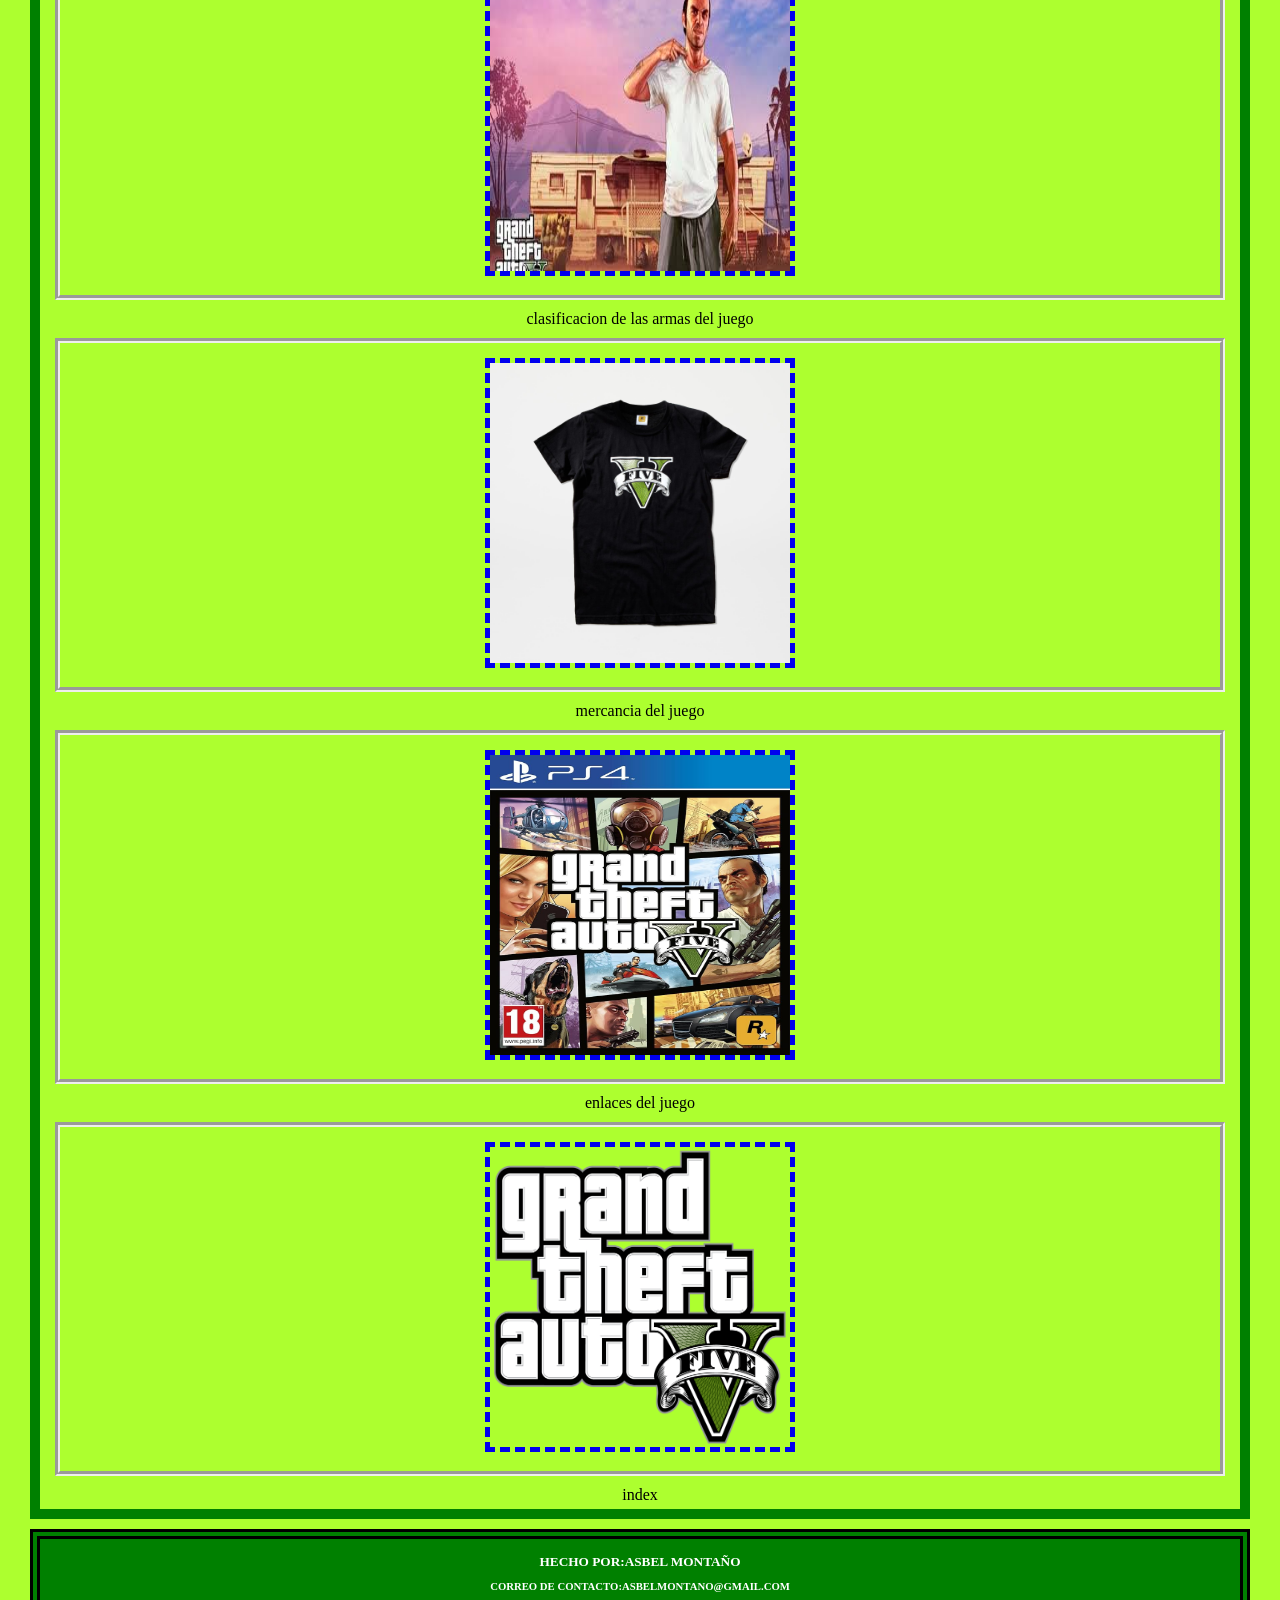
<file: paginas/mercan.html>
<!DOCTYPE html>
<html lang="en">
<head>
    <meta charset="UTF-8">
    <meta name="viewport" content="width=device-width, initial-scale=1.0">
    <title>mercancia del juego</title>
    <link rel="stylesheet" href="../estilos/estilo.css">
</head>
<body>
     <div class="principal">
        <header>
            <h1>MERCANCIA DEL JUEGO</h1>
        </header>
     </div>
     <div class="merch">
        <img src="../imagenes/images (4).jpg" alt="polera">
          <button>COMPRAR</button>
        <form>
            <label>elige el color de preferencia</label>
            <input type="color">
        </form>
        <form>
            <label>elige la cantidad</label>
            <input type="number">
        </form>
        <img src="../imagenes/images (5).jpg" alt="taza">
         <button>COMPRAR</button>
        <img src="../imagenes/167371.png" alt="lego">
         <button>COMPRAR</button>
        <img src="../imagenes/71DImvd2bIL.jpg" alt="edicion especial">
         <button>COMPRAR</button>
     </div>
     <div class="form">
        <form action="">
            <label>introduce to nombre</label>
            <input type="text">
        </form>
        <form action="">
            <label>introduce tu correo</label>
            <input type="email">
        </form>
        <form action="">
            <label>introduce tu contraseña</label>
            <input type="password">
        </form>
        <form>
            <label>introduce la fecha de entrega</label>
            <input type="date">
        </form>
     </div>
      <div class="contenido">
    <nav>
        <a href="historia.html"><img src="../imagenes/images.jpg" alt="historia"></a>historia de creacion del juego<br>
        <a href="../paginas/fotos.html"><img src="../imagenes/images (1).jpg" alt="fotos"></a>imagenes del juego<br>
        <a href="listas.html"><img src="../imagenes/images (2).jpg" alt="listas"></a>listas de actividades que puedes hacer en el juego<br>
        <a href="tablas.html"><img src="../imagenes/images (3).jpg" alt="tablas"></a>clasificacion de las armas del juego<br>
        <a href="#"><img src="../imagenes/GTAV_Tshirt_VLogo_Front_01.jpg" alt="merch"></a>mercancia del juego<br>
        <a href="enlaces.html"><img src="../imagenes/916T5H6sCtL._AC_UF1000,1000_QL80_.jpg" alt="enlaces"></a>enlaces del juego<br>
        <a href="../index.html"><img src="../imagenes/gta-v-logo-huge-transback1.png" alt="index"></a>index
    </nav>
    </div>
     <div class="pie">
    <footer>
        <h5>hecho por:asbel montaño</h5>
        <h6>correo de contacto:asbelmontano@gmail.com</h6>
    </footer>
    </div>
</body>
</html>
</file>
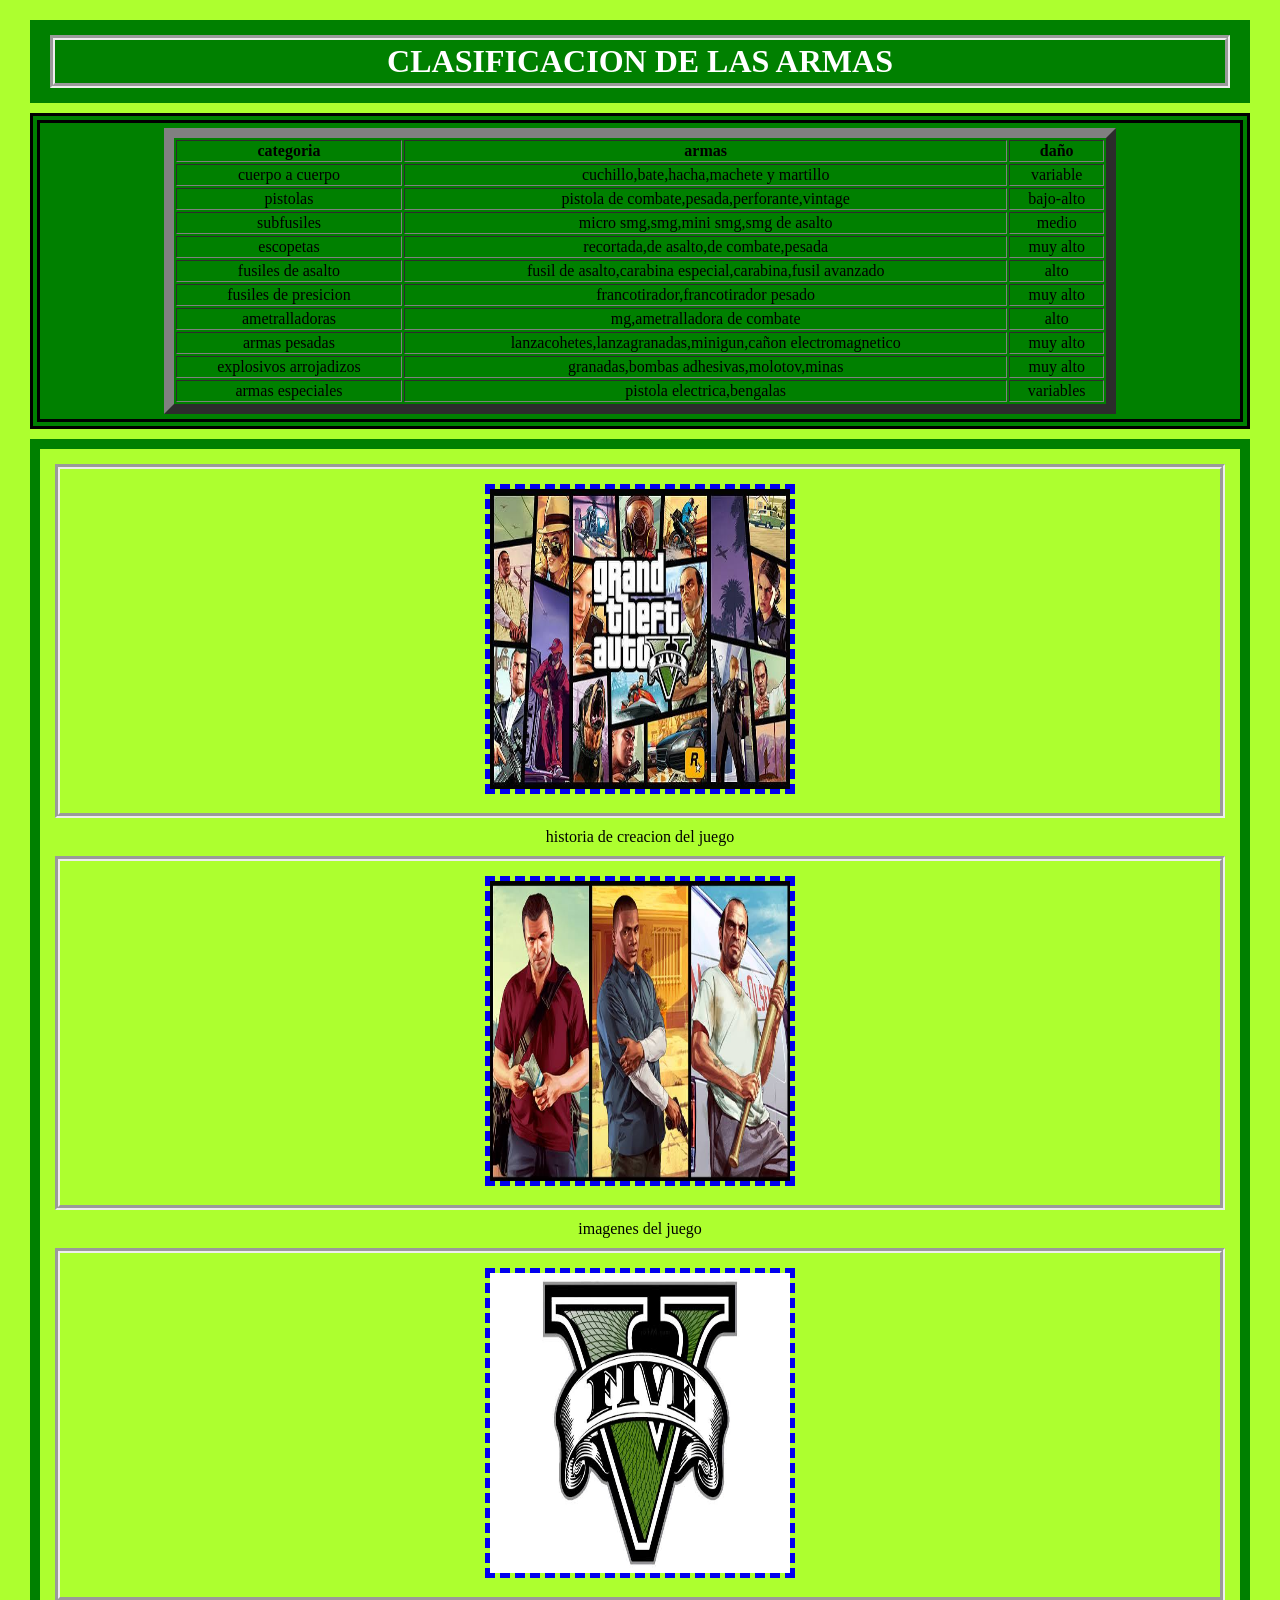
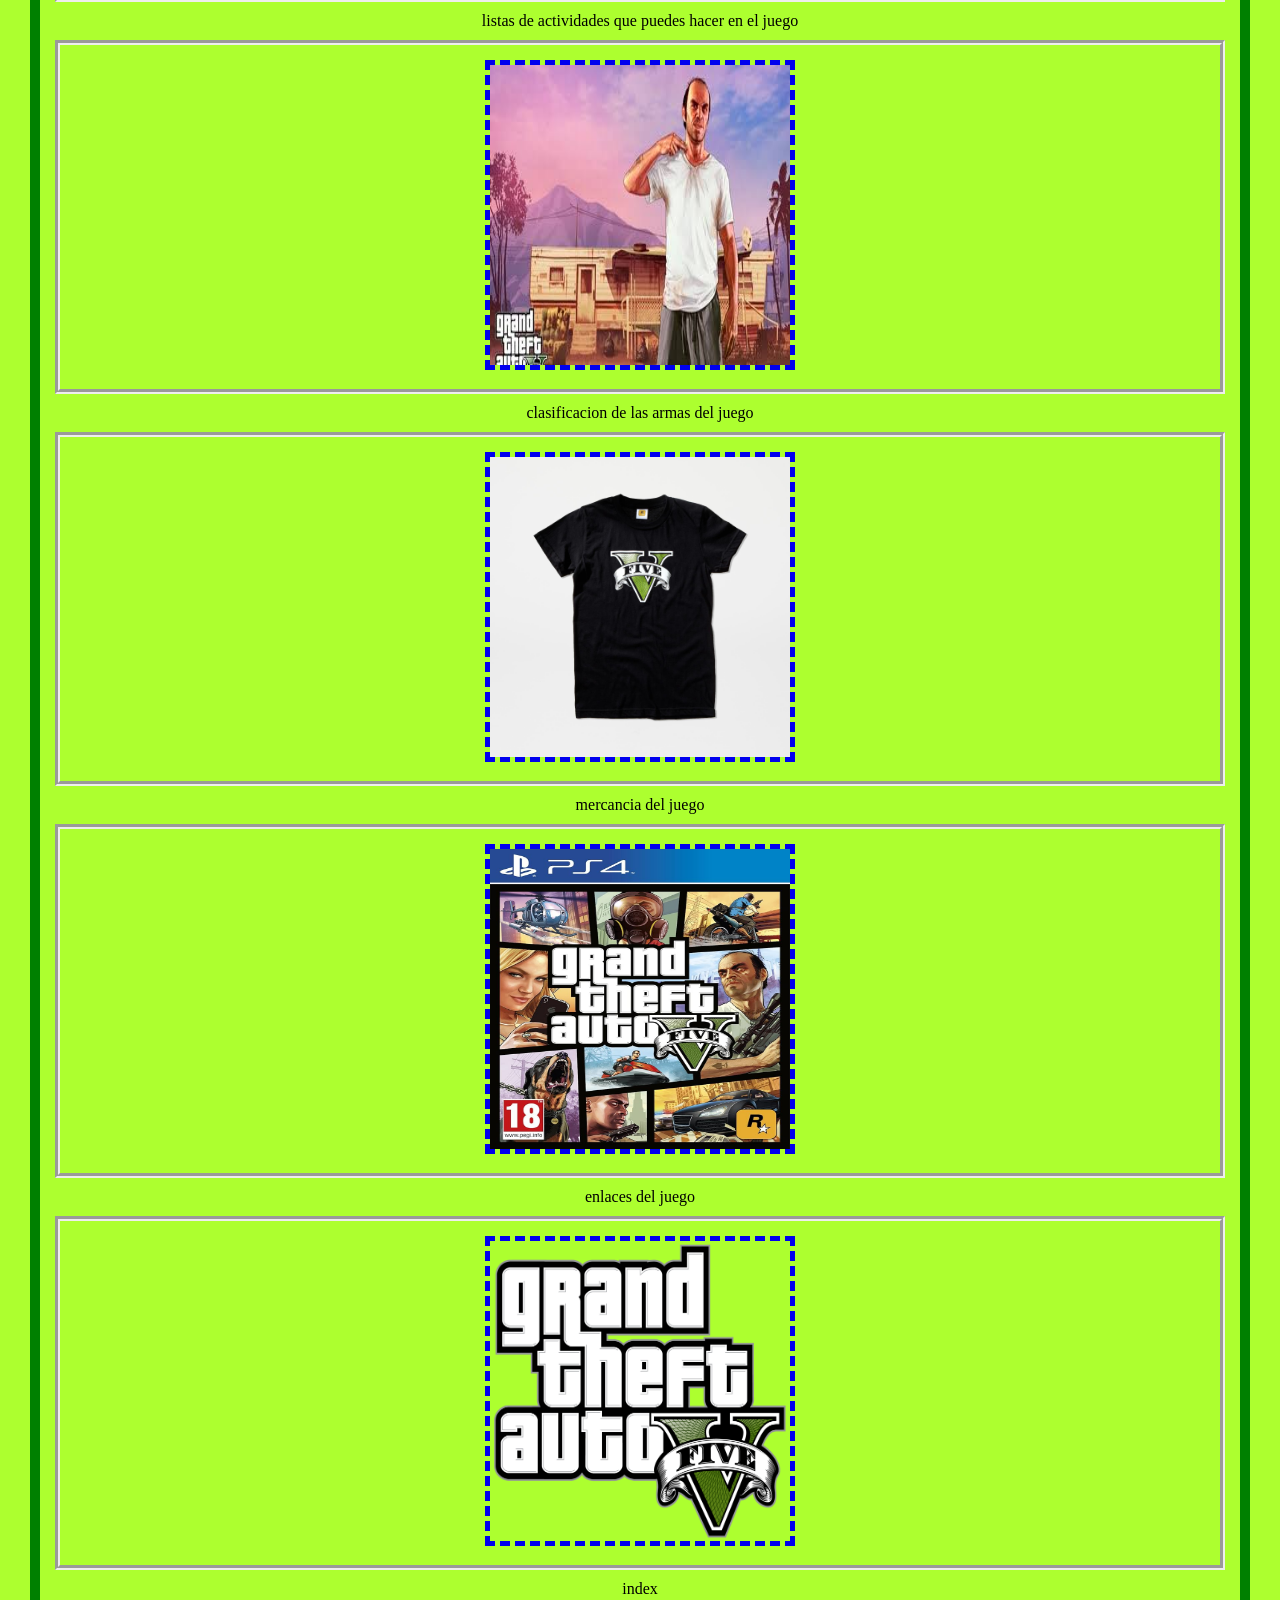
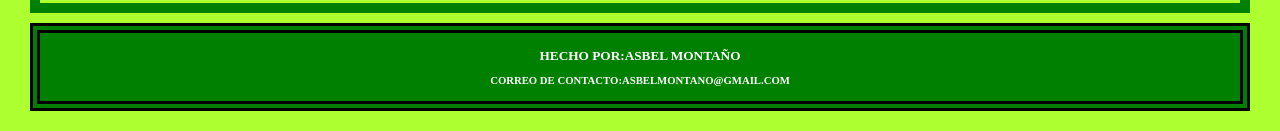
<file: paginas/tablas.html>
<!DOCTYPE html>
<html lang="en">
<head>
    <meta charset="UTF-8">
    <meta name="viewport" content="width=device-width, initial-scale=1.0">
    <title>clasificacion de las armas</title>
    <link rel="stylesheet" href="../estilos/estilo.css">
</head>
<body>
     <div class="principal">
        <header>
            <h1>CLASIFICACION DE LAS ARMAS</h1>
        </header>
     </div>
     <div class="tabla">
        <table border="10px">
            <tr>
                <td><b>categoria</b></td>
                <td><b>armas</b></td>
                <td><b>daño</b></td>
            </tr>
            <tr>
                <td>cuerpo a cuerpo</td>
                <td>cuchillo,bate,hacha,machete y martillo</td>
                <td>variable</td>
            </tr>
            <tr>
                <td>pistolas</td>
                <td>pistola de combate,pesada,perforante,vintage</td>
                <td>bajo-alto</td>
            </tr>
            <tr>
                <td>subfusiles</td>
                <td>micro smg,smg,mini smg,smg de asalto</td>
                <td>medio</td>
            </tr>
            <tr>
                <td>escopetas</td>
                <td>recortada,de asalto,de combate,pesada</td>
                <td>muy alto</td>
            </tr>
            <tr>
                <td>fusiles de asalto</td>
                <td>fusil de asalto,carabina especial,carabina,fusil avanzado</td>
                <td>alto</td>
            </tr>
            <tr>
                <td>fusiles de presicion</td>
                <td>francotirador,francotirador pesado</td>
                <td>muy alto</td>
            </tr>
            <tr>
                <td>ametralladoras</td>
                <td>mg,ametralladora de combate</td>
                <td>alto</td>
            </tr>
            <tr>
                <td>armas pesadas</td>
                <td>lanzacohetes,lanzagranadas,minigun,cañon electromagnetico</td>
                <td>muy alto</td>
            </tr>
            <tr>
                <td>explosivos arrojadizos</td>
                <td>granadas,bombas adhesivas,molotov,minas</td>
                <td>muy alto</td>
            </tr>
            <tr>
                <td>armas especiales</td>
                <td>pistola electrica,bengalas</td>
                <td>variables</td>
            </tr>
        </table>
     </div>
        <div class="contenido">
    <nav>
        <a href="historia.html"><img src="../imagenes/images.jpg" alt="historia"></a>historia de creacion del juego<br>
        <a href="../paginas/fotos.html"><img src="../imagenes/images (1).jpg" alt="fotos"></a>imagenes del juego<br>
        <a href="listas.html"><img src="../imagenes/images (2).jpg" alt="listas"></a>listas de actividades que puedes hacer en el juego<br>
        <a href="#"><img src="../imagenes/images (3).jpg" alt="tablas"></a>clasificacion de las armas del juego<br>
        <a href="../paginas/mercan.html"><img src="../imagenes/GTAV_Tshirt_VLogo_Front_01.jpg" alt="merch"></a>mercancia del juego<br>
        <a href="../paginas/enlaces.html"><img src="../imagenes/916T5H6sCtL._AC_UF1000,1000_QL80_.jpg" alt="enlaces"></a>enlaces del juego<br>
        <a href="../index.html"><img src="../imagenes/gta-v-logo-huge-transback1.png" alt="index"></a>index
    </nav>
    </div>
     <div class="pie">
    <footer>
        <h5>hecho por:asbel montaño</h5>
        <h6>correo de contacto:asbelmontano@gmail.com</h6>
    </footer>
    </div>
</body>
</html>
</file>
<file: estilos/estilo.css>
.principal{
    background-color: green;
    padding: 5px;
}
header{
    margin: 5px;
}
h1{
    text-align: center;
    color: white;
    padding: 3px;
    border: 5px;
    border-style: groove;
}
.contenido{
    background-color: green;
    padding: 5px;
}
nav{
    background-color: greenyellow;
    padding: 5px;
    margin: 5px;
    display: grid;
    text-align: center;
}
*{
    text-align: center;
    margin: 10px;
}
img{
    width: 300px;
    height: 300px;
    border: 5px;
    border-style: dashed;
}
.historia{
    background-color: green;
    padding: 5px;
    border: 10px;
    border-style: dashed;
    padding: 5px;
}
p{
    text-align: left;
    padding: 5px;
}
.actividad{
     background-color: green;
    padding: 5px;
     border: 10px;
    border-style: dotted;
    padding: 5px;
}
h2{
    text-align: center;
    color: white;
    padding: 3px;
    border: 5px;
    border-style: groove;
}
ol{
    list-style: decimal;
}
ul{
    list-style: circle;
}
li{
    text-align: left;
    color: white;
}
.tabla{
      background-color: green;
    padding: 5px;
     border: 10px;
    border-style: double;
    padding: 5px;
}
table{
   margin: 0px;
   width: 80%;
   margin-left: auto;
   margin-right: auto;
}
.img{
      background-color: green;
    padding: 5px;
     border: 10px;
    border-style: double;
    padding: 5px;
}
.img2{
      background-color: green;
    padding: 5px;
     border: 10px;
    border-style: double;
    padding: 5px;
}
.img3{
      background-color: green;
    padding: 5px;
     border: 10px;
    border-style: double;
    padding: 5px;
}
.enlaces{
       background-color: green;
    padding: 5px;
     border: 10px;
    border-style: double;
    padding: 5px;
}
a{
    padding: 5px;
    border: 5px;
    border-style: groove;
    display: block;
}
body{
    background-color: greenyellow;
}
.merch{
       background-color: green;
    padding: 5px;
     border: 10px;
    border-style: double;
    padding: 5px;
}
button{
    margin: 0px;
    width: 10%;
     margin-left: auto;
   margin-right: auto;
   display: grid;
}
.form{
    background-color: green;
    padding: 5px;
     border: 10px;
    border-style: double;
    padding: 5px;
}
h5{
    color: white;
    text-transform: uppercase;
}
h6{
    color: white;
    text-transform: uppercase;
}
.pie{
     background-color: green;
    padding: 5px;
     border: 10px;
    border-style: double;
    padding: 5px;
}
</file>
